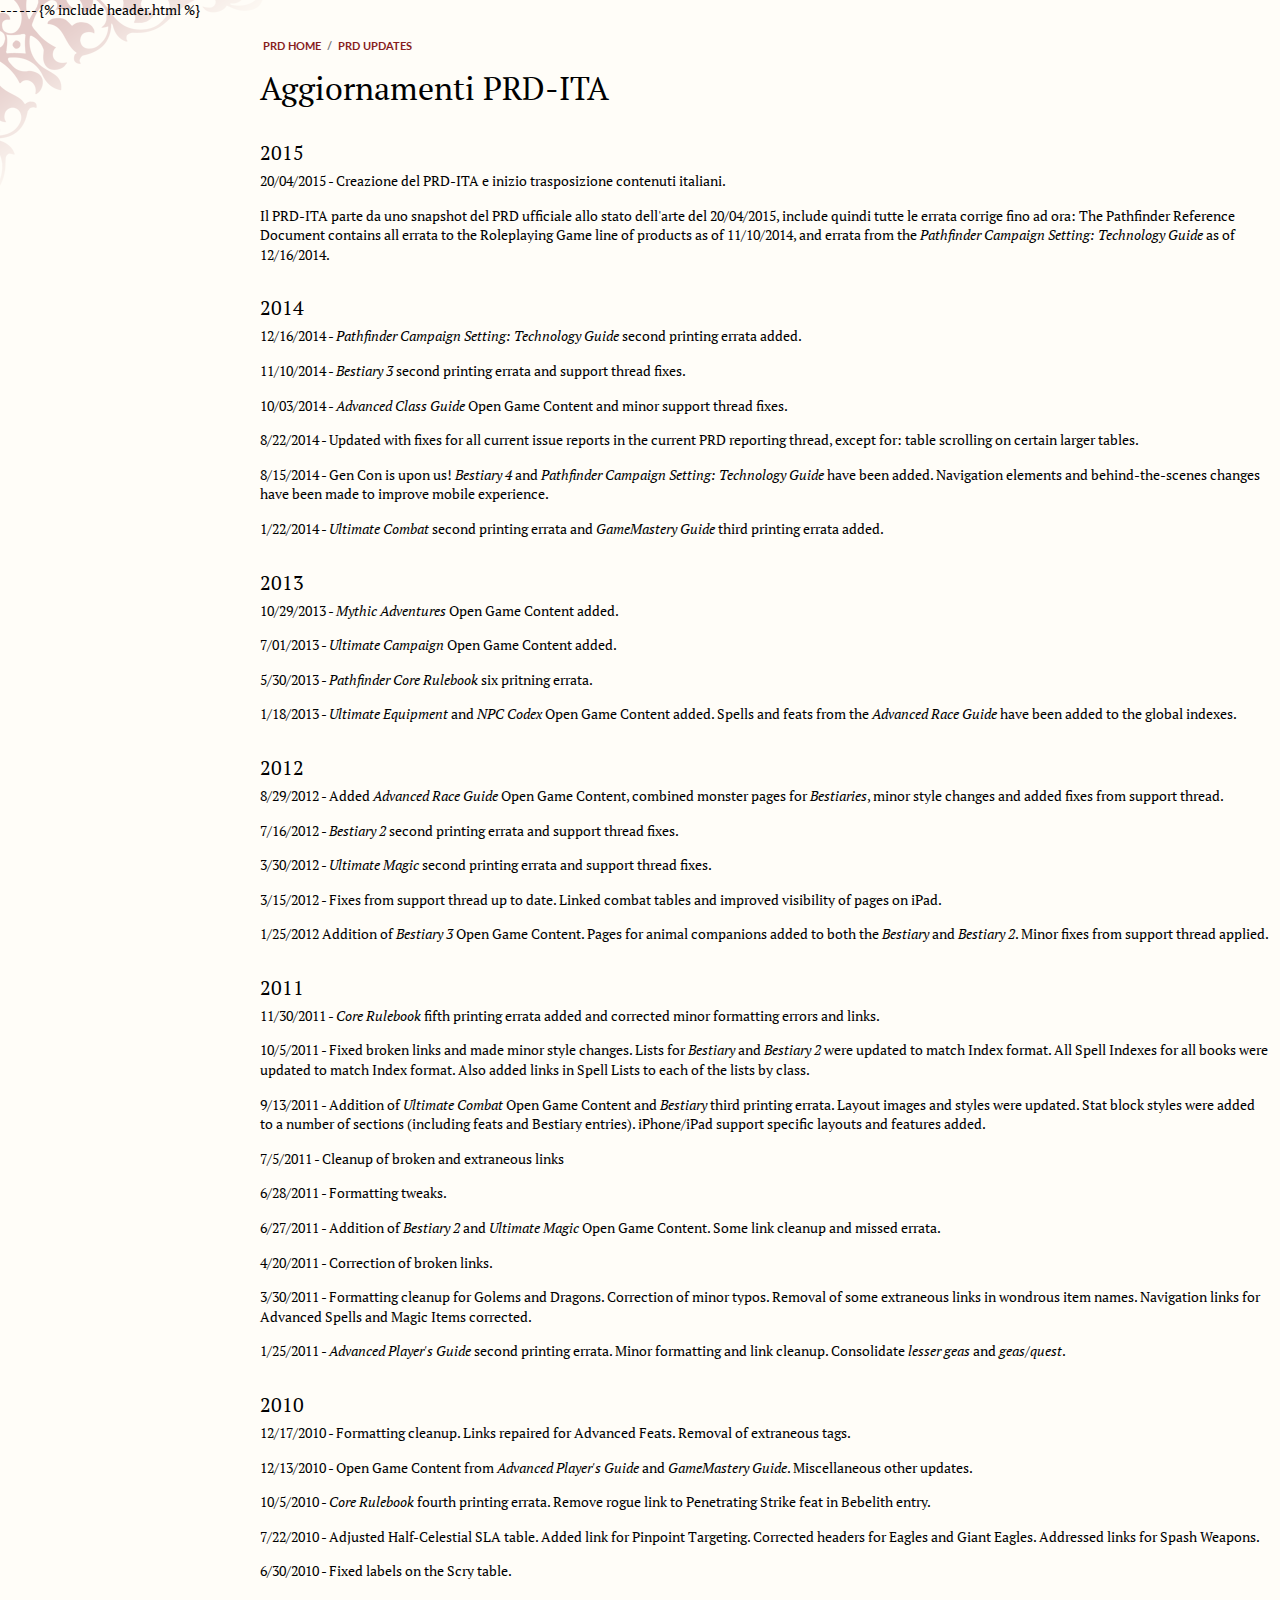
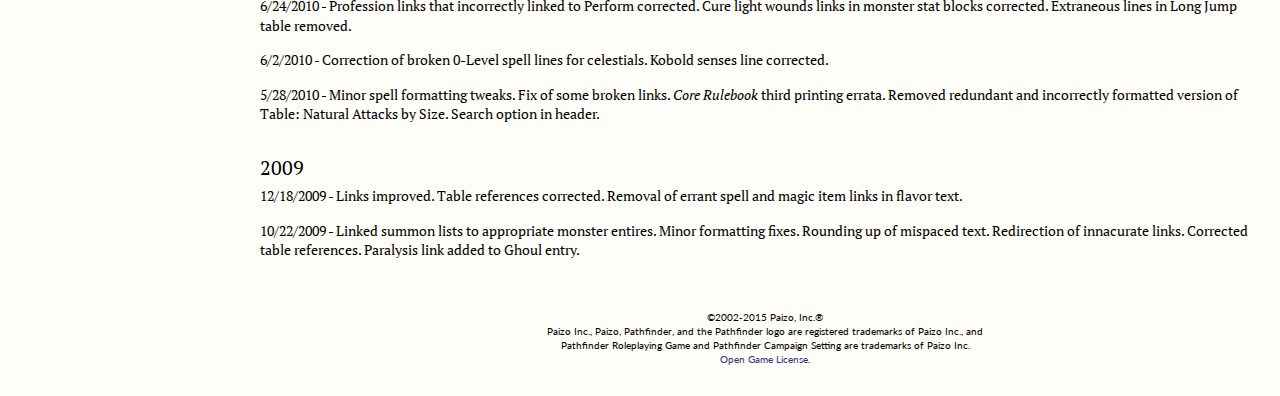
<file: updates.html>
---

---

<!DOCTYPE html>

<html>

<head>
	<meta charset = "utf-8">
	<meta name = "viewport" content = "width=device-width, initial-scale=1.0, user-scalable=0, minimum-scale=1.0, maximum-scale=1.0">
	<title>Aggiornamenti PRD-ITA</title>
	<link rel = "stylesheet" type = "text/css" href = "include/prd-stylesheet.css" />
</head>

<body>

{% include header.html %}


<div class = "body-content">

	<div id = "nav-path"></div>
	
	<div class = "body">

        
<h1 id = "prd-updates">Aggiornamenti PRD-ITA</h1>

<h3>2015</h3>
<p>20/04/2015 - Creazione del PRD-ITA e inizio trasposizione contenuti italiani.</p>

<p>Il PRD-ITA parte da uno snapshot del PRD ufficiale allo stato dell'arte del 20/04/2015, include quindi tutte le errata corrige fino ad ora:
The Pathfinder Reference Document contains all errata to the Roleplaying Game line of products as of 11/10/2014, and errata from the <em>Pathfinder Campaign Setting: Technology Guide</em> as of 12/16/2014.</p>

<h3>2014</h3>
<p>12/16/2014 - <em>Pathfinder Campaign Setting: Technology Guide</em> second printing errata added.</p>
<p>11/10/2014 - <em>Bestiary 3</em> second printing errata and support thread fixes.</p>
<p>10/03/2014 - <em>Advanced Class Guide</em> Open Game Content and minor support thread fixes.</p>
<p>8/22/2014 - Updated with fixes for all current issue reports in the current PRD reporting thread, except for: table scrolling on certain larger tables.</p>
<p>8/15/2014 - Gen Con is upon us! <em>Bestiary 4</em> and <em>Pathfinder Campaign Setting: Technology Guide</em> have been added. Navigation elements and behind-the-scenes changes have been made to improve mobile experience.</p>
<p>1/22/2014 - <em>Ultimate Combat</em> second printing errata and <em>GameMastery Guide</em> third printing errata added.</p>

<h3>2013</h2>
<p>10/29/2013 - <em>Mythic Adventures</em> Open Game Content added.</p>
<p>7/01/2013 - <em>Ultimate Campaign</em> Open Game Content added.</p>
<p>5/30/2013 - <em>Pathfinder Core Rulebook</em> six pritning errata.</p>
<p>1/18/2013 - <em>Ultimate Equipment</em> and <em>NPC Codex</em> Open Game Content added. Spells and feats from the <em>Advanced Race Guide</em> have been added to the global indexes.</p>

<h3>2012</h3>
<p>8/29/2012 - Added <em>Advanced Race Guide</em> Open Game Content, combined monster pages for <em>Bestiaries</em>, minor style changes and added fixes from support thread.</p>
<p>7/16/2012 - <em>Bestiary 2</em> second printing errata and support thread fixes.</p>
<p>3/30/2012 - <em>Ultimate Magic</em> second printing errata and support thread fixes.</p>
<p>3/15/2012 - Fixes from support thread up to date. Linked combat tables and improved visibility of pages on iPad.</p>
<p>1/25/2012 Addition of <em>Bestiary 3</em> Open Game Content. Pages for animal companions added to both the <em>Bestiary</em> and <em>Bestiary 2</em>. Minor fixes from support thread applied.</p>

<h3>2011</h3>
<p>11/30/2011 - <em>Core Rulebook</em> fifth printing errata added and corrected minor formatting errors and links.</p>
<p>10/5/2011 - Fixed broken links and made minor style changes. Lists for <em>Bestiary</em> and <em>Bestiary 2</em> were updated to match Index format. All Spell Indexes for all books were updated to match Index format. Also added links in Spell Lists to each of the lists by class.</p>
<p>9/13/2011 - Addition of <em>Ultimate Combat</em> Open Game Content and <em>Bestiary</em> third printing errata. Layout images and styles were updated. Stat block styles were added to a number of sections (including feats and Bestiary entries). iPhone/iPad support specific layouts and features added.</p>
<p>7/5/2011 - Cleanup of broken and extraneous links</p>
<p>6/28/2011 - Formatting tweaks.</p>
<p>6/27/2011 - Addition of <em>Bestiary 2</em> and <em>Ultimate Magic</em> Open Game Content. Some link cleanup and missed errata.</p>
<p>4/20/2011 - Correction of broken links.</p>
<p>3/30/2011 - Formatting cleanup for Golems and Dragons. Correction of minor typos. Removal of some extraneous links in wondrous item names. Navigation links for Advanced Spells and Magic Items corrected.</p>
<p>1/25/2011 - <em>Advanced Player's Guide</em> second printing errata. Minor formatting and link cleanup. Consolidate <i>lesser geas</i> and <i>geas/quest</i>.</p>

<h3>2010</h3>
<p>12/17/2010 - Formatting cleanup. Links repaired for Advanced Feats. Removal of extraneous tags.</p>
<p>12/13/2010 - Open Game Content from <em>Advanced Player's Guide</em> and <em>GameMastery Guide</em>. Miscellaneous other updates.</p>
<p>10/5/2010 - <em>Core Rulebook</em> fourth printing errata. Remove rogue link to Penetrating Strike feat in Bebelith entry. </p>
<p>7/22/2010 - Adjusted Half-Celestial SLA table. Added link for Pinpoint Targeting. Corrected headers for Eagles and Giant Eagles. Addressed links for Spash Weapons.</p>
<p>6/30/2010 - Fixed labels on the Scry table.</p>
<p>6/24/2010 - Profession links that incorrectly linked to Perform corrected. Cure light wounds links in monster stat blocks corrected. Extraneous lines in Long Jump table removed.</p>
<p>6/2/2010 - Correction of broken 0-Level spell lines for celestials. Kobold senses line corrected.</p>
<p>5/28/2010 - Minor spell formatting tweaks. Fix of some broken links. <em>Core Rulebook</em> third printing errata. Removed redundant and incorrectly formatted version of Table: Natural Attacks by Size. Search option in header.</p>

<h3>2009</h3>
<p>12/18/2009  - Links improved. Table references corrected. Removal of errant spell and magic item links in flavor text.</p>
<p>10/22/2009  - Linked summon lists to appropriate monster entires. Minor formatting fixes. Rounding up of mispaced text. Redirection of innacurate links. Corrected table references. Paralysis link added to Ghoul entry.</p>
        	
	<div class = "footer">
		<p>&copy;2002-2015 Paizo, Inc.&reg;<br />Paizo Inc., Paizo, Pathfinder, and the Pathfinder logo are registered trademarks of Paizo Inc., and<br />Pathfinder Roleplaying Game and Pathfinder Campaign Setting are trademarks of Paizo Inc.<br /><a href="openGameLicense.html">Open Game License</a>.</p>
	</div>
	
	</div>
</div>

<script type = "text/javascript" src = "include/js/jquery-1.10.2.min.js"></script>
<script type = "text/javascript" src = "include/js/jquery.cookie.js"></script>
<script type = "text/javascript" src = "include/js/prd-jquery.js"></script>
<script type = "text/javascript" src = "include/js/prd-scripts.js"></script>
<script type = "text/javascript">var globalTitle="PRD Updates",globalNavPath=[];</script>
<script type = "text/javascript">
$(function () {
	if(!/Android|webOS|iPhone|iPad|iPod|BlackBerry|IEMobile|Opera Mini/i.test(navigator.userAgent) ) {
			highlightNavLocation(globalNavPath);
		}
	});
</script>
</body>

</html>
</file>
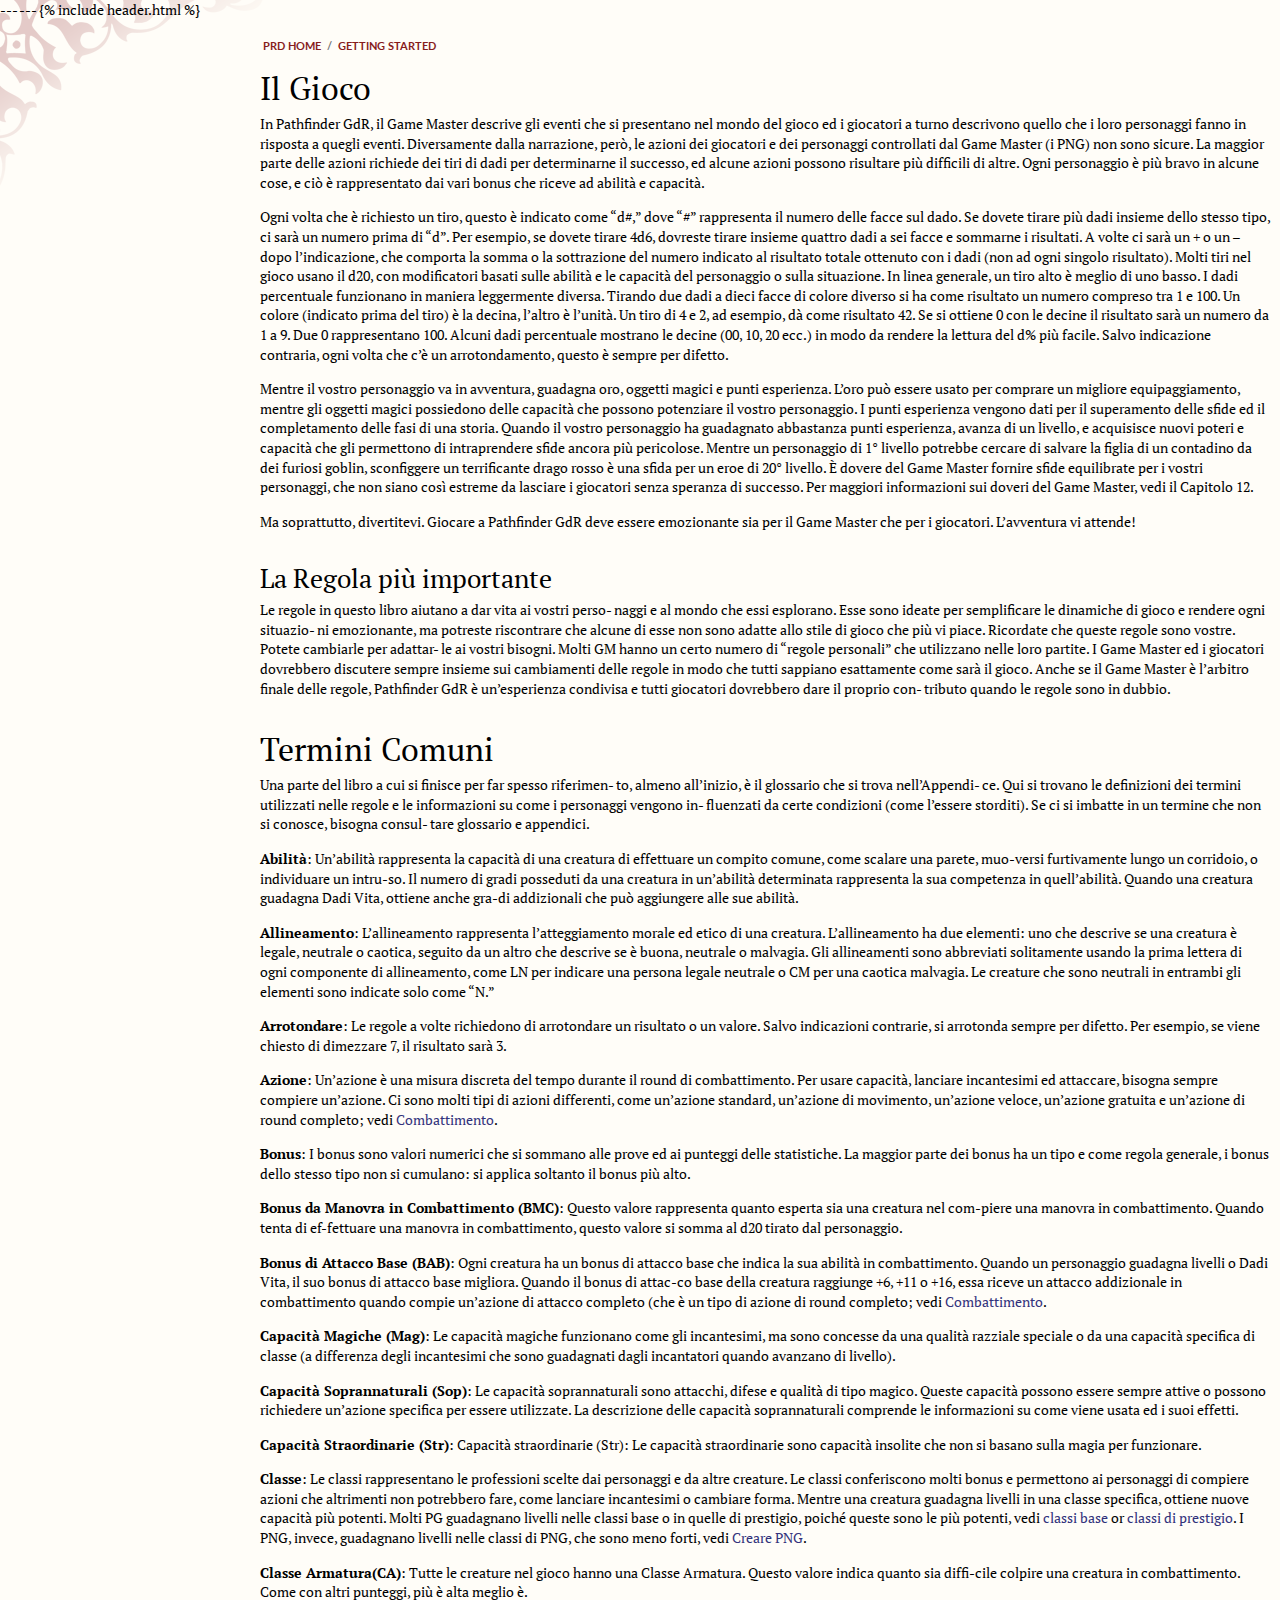
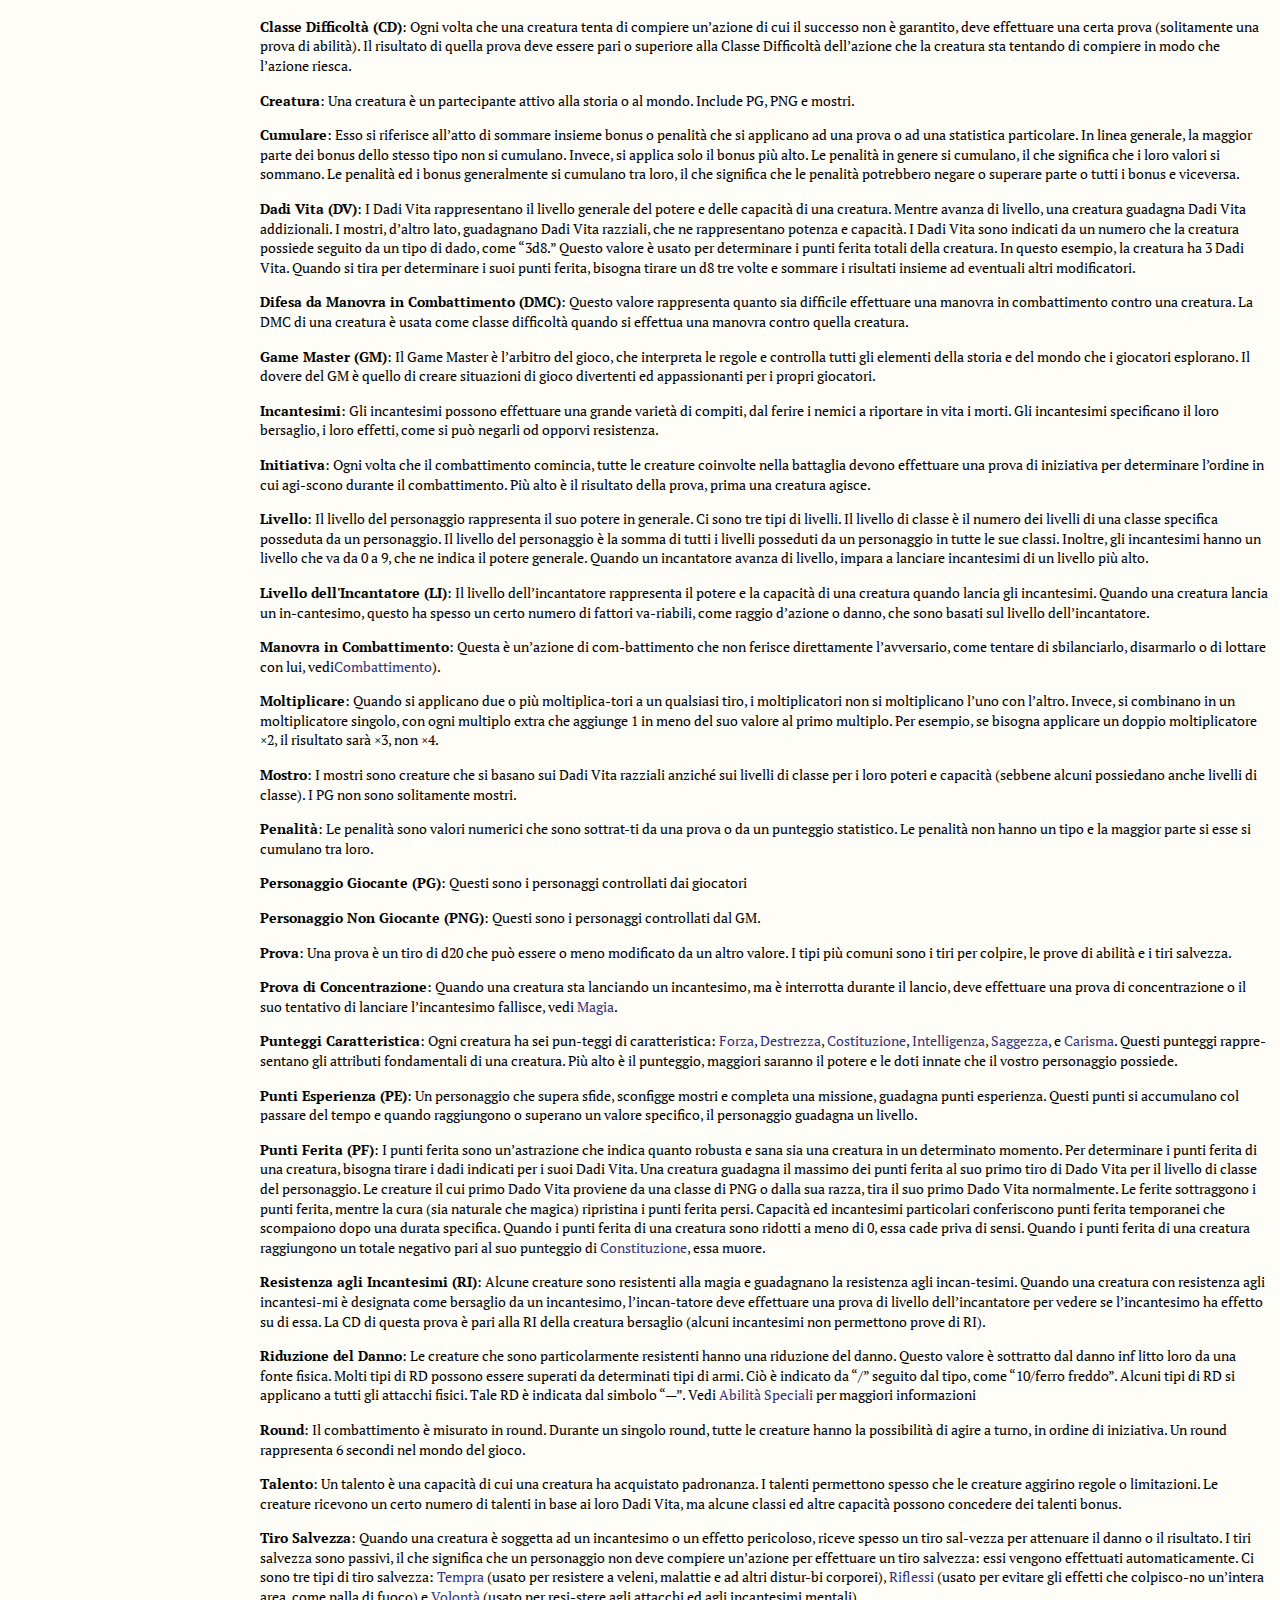
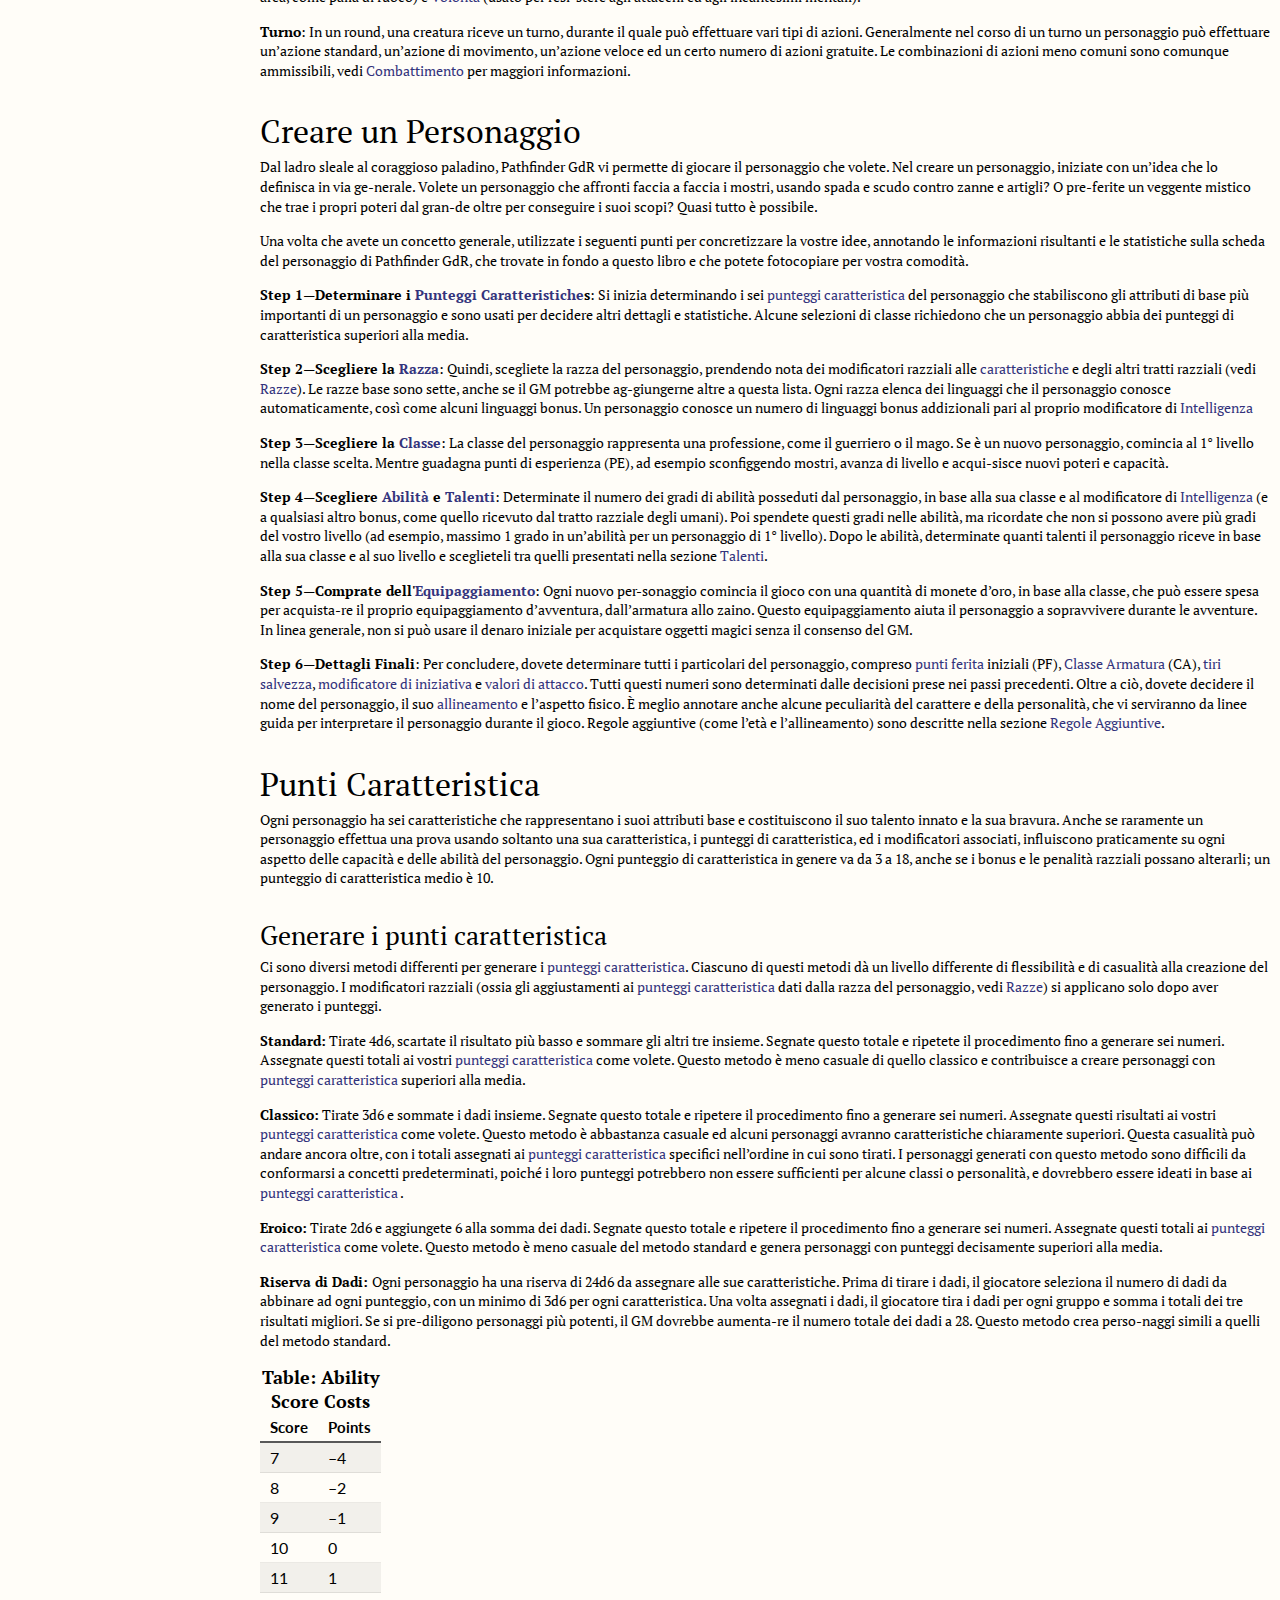
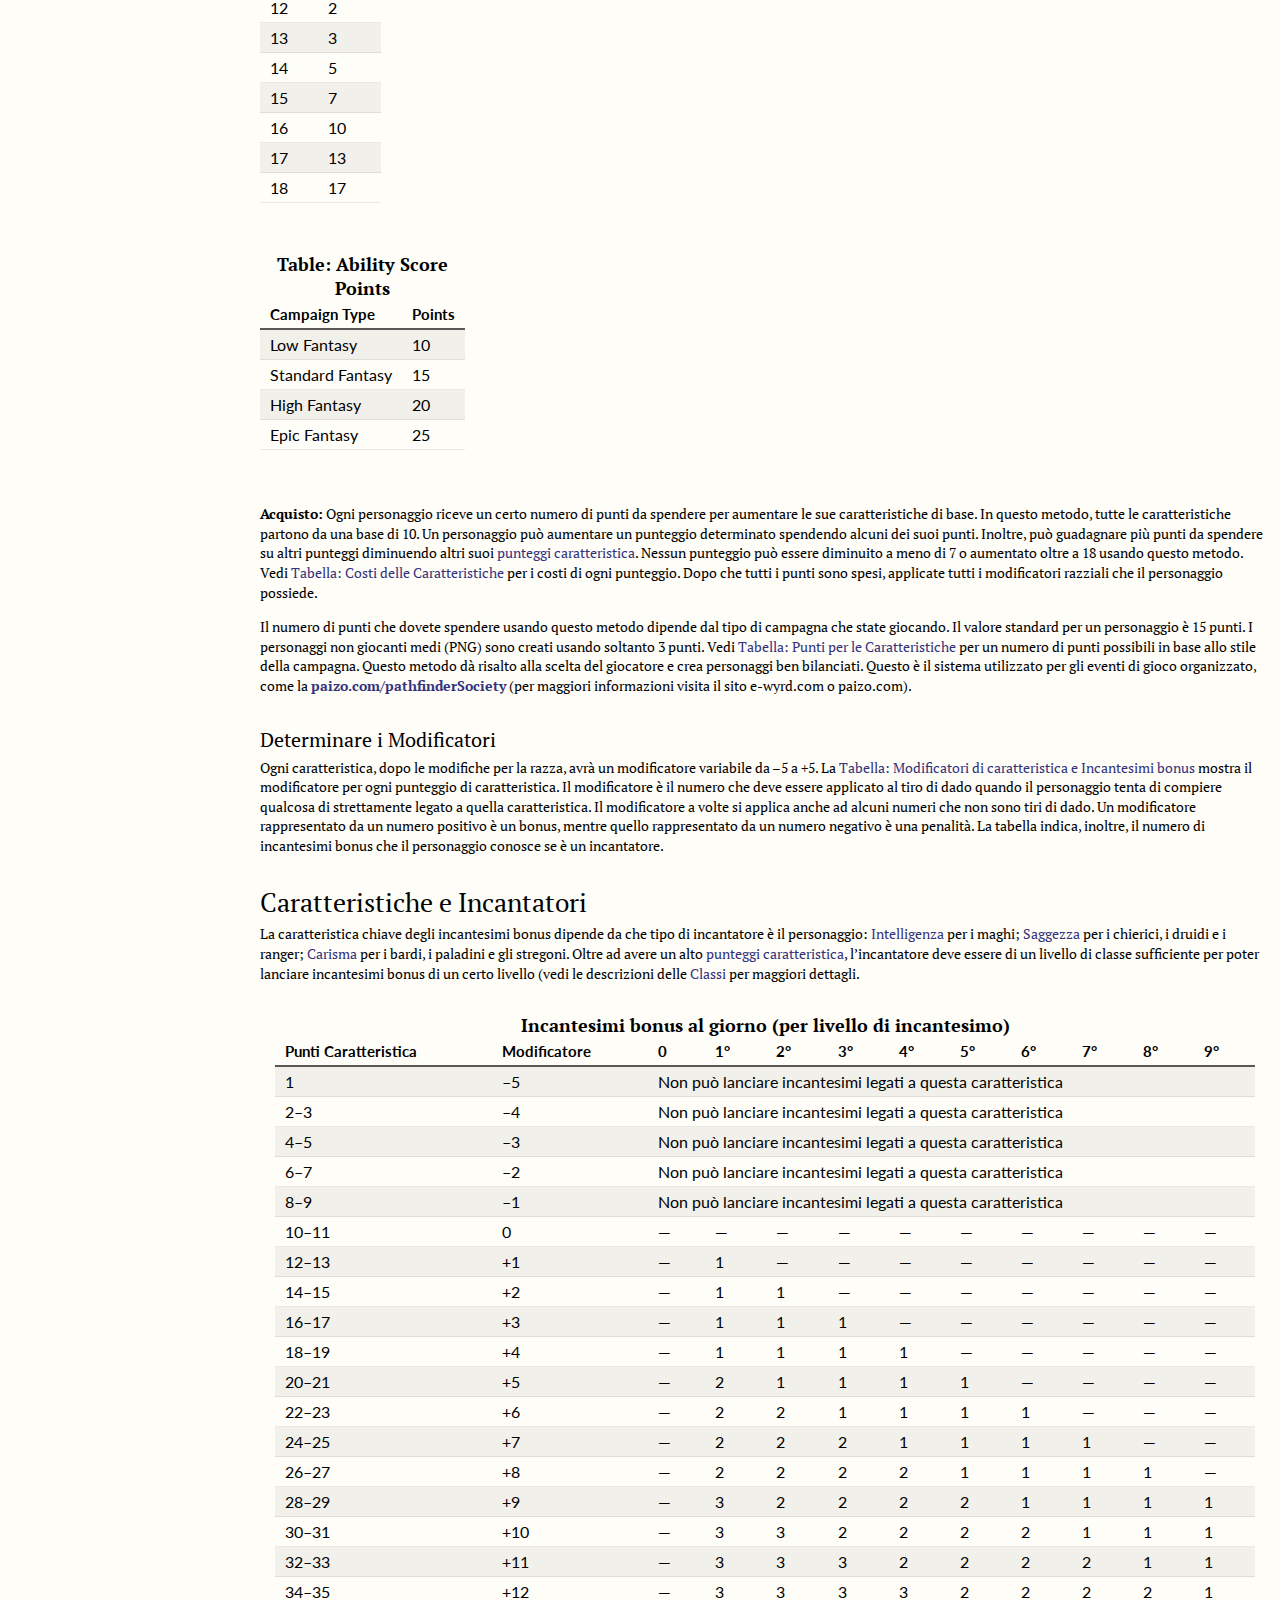
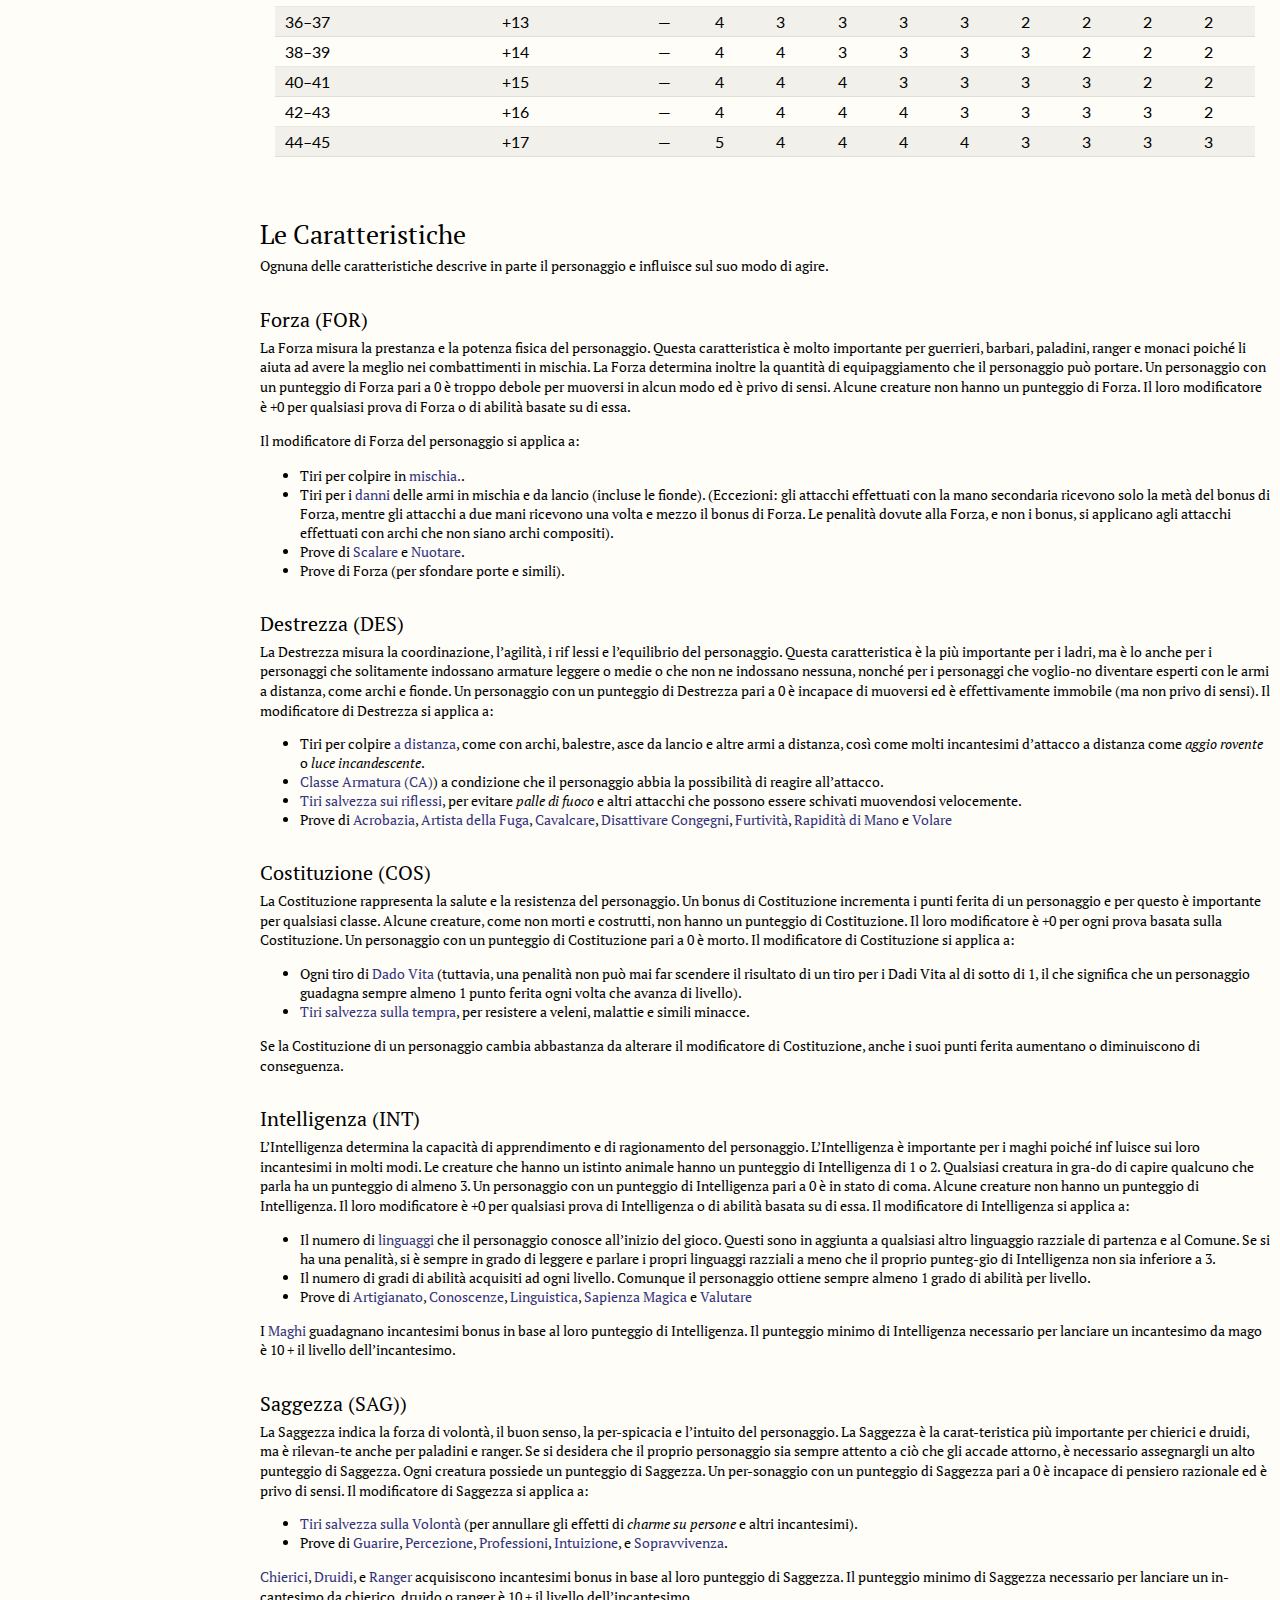
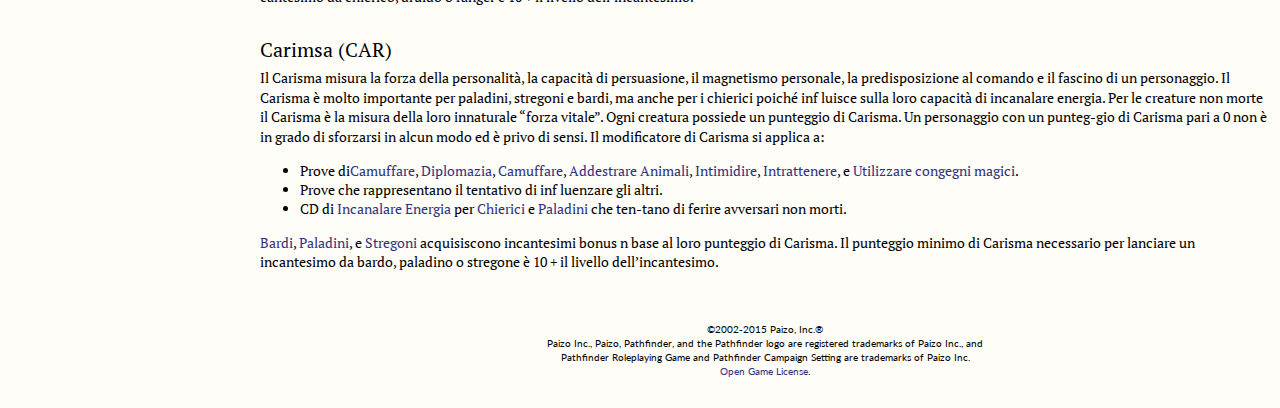
<file: core/gettingStarted.html>
---

---

<!DOCTYPE html>

<html>

<head>
	<meta charset = "utf-8">
	<meta name = "viewport" content = "width=device-width, initial-scale=1.0, user-scalable=0, minimum-scale=1.0, maximum-scale=1.0">
	<title>Per Iniziare</title>
	<link rel = "stylesheet" type = "text/css" href = "../include/prd-stylesheet.css" />
</head>

{% include header.html %}

<body>

<div class = "body-content">

	<div id = "nav-path"></div>
	
	<div class = "body">

        
	<h1>Il Gioco</h1>
		<p>In Pathfinder GdR, il Game Master descrive gli eventi che
		si presentano nel mondo del gioco ed i giocatori a turno
		descrivono quello che i loro personaggi fanno in risposta a
		quegli eventi. Diversamente dalla narrazione, però, le azioni
		dei giocatori e dei personaggi controllati dal Game Master
		(i PNG) non sono sicure. La maggior parte delle azioni
		richiede dei tiri di dadi per determinarne il successo, ed
		alcune azioni possono risultare più difficili di altre. Ogni
		personaggio è più bravo in alcune cose, e ciò è rappresentato
		dai vari bonus che riceve ad abilità e capacità.</p>

		<p>Ogni volta che è richiesto un tiro, questo è indicato come
		“d#,” dove “#” rappresenta il numero delle facce sul dado.
		Se dovete tirare più dadi insieme dello stesso tipo, ci sarà
		un numero prima di “d”. Per esempio, se dovete tirare 4d6,
		dovreste tirare insieme quattro dadi a sei facce e sommarne
		i risultati. A volte ci sarà un + o un – dopo l’indicazione, che
		comporta la somma o la sottrazione del numero indicato
		al risultato totale ottenuto con i dadi (non ad ogni singolo
		risultato). Molti tiri nel gioco usano il d20, con modificatori
		basati sulle abilità e le capacità del personaggio o sulla
		situazione. In linea generale, un tiro alto è meglio di
		uno basso. I dadi percentuale funzionano in maniera
		leggermente diversa. Tirando due dadi a dieci facce di colore
		diverso si ha come risultato un numero compreso tra 1 e
		100. Un colore (indicato prima del tiro) è la decina, l’altro è
		l’unità. Un tiro di 4 e 2, ad esempio, dà come risultato 42. Se
		si ottiene 0 con le decine il risultato sarà un numero da 1 a 9.
		Due 0 rappresentano 100. Alcuni dadi percentuale mostrano
		le decine (00, 10, 20 ecc.) in modo da rendere la lettura del d% più facile. Salvo indicazione contraria, ogni volta che c’è
		un arrotondamento, questo è sempre per difetto.</p>
		
		<p>Mentre il vostro personaggio va in avventura, guadagna oro,
		oggetti magici e punti esperienza. L’oro può essere usato per
		comprare un migliore equipaggiamento, mentre gli oggetti
		magici possiedono delle capacità che possono potenziare il
		vostro personaggio. I punti esperienza vengono dati per il
		superamento delle sfide ed il completamento delle fasi di
		una storia. Quando il vostro personaggio ha guadagnato
		abbastanza punti esperienza, avanza di un livello, e acquisisce
		nuovi poteri e capacità che gli permettono di intraprendere
		sfide ancora più pericolose. Mentre un personaggio di 1°
		livello potrebbe cercare di salvare la figlia di un contadino
		da dei furiosi goblin, sconfiggere un terrificante drago rosso
		è una sfida per un eroe di 20° livello. È dovere del Game
		Master fornire sfide equilibrate per i vostri personaggi, che
		non siano così estreme da lasciare i giocatori senza speranza
		di successo. Per maggiori informazioni sui doveri del Game
		Master, vedi il Capitolo 12.</p>
		
		<p>Ma soprattutto, divertitevi. Giocare a Pathfinder GdR
		deve essere emozionante sia per il Game Master che per i
		giocatori. L’avventura vi attende!</p>

				
	<h2 id="the-most-important-rule">La Regola più importante</h2>
		<p>Le regole in questo libro aiutano a dar vita ai vostri perso-
		naggi e al mondo che essi esplorano. Esse sono ideate per
		semplificare le dinamiche di gioco e rendere ogni situazio-
		ni emozionante, ma potreste riscontrare che alcune di esse
		non sono adatte allo stile di gioco che più vi piace. Ricordate
		che queste regole sono vostre. Potete cambiarle per adattar-
		le ai vostri bisogni. Molti GM hanno un certo numero di
		“regole personali” che utilizzano nelle loro partite. I Game
		Master ed i giocatori dovrebbero discutere sempre insieme
		sui cambiamenti delle regole in modo che tutti sappiano
		esattamente come sarà il gioco. Anche se il Game Master è
		l’arbitro finale delle regole, Pathfinder GdR è un’esperienza
		condivisa e tutti giocatori dovrebbero dare il proprio con-
		tributo quando le regole sono in dubbio.</p>
		
		
		<h1 id="common-terms">Termini Comuni</h1>
		<p>Una parte del libro a cui si finisce per far spesso riferimen-
			to, almeno all’inizio, è il glossario che si trova nell’Appendi-
			ce. Qui si trovano le definizioni dei termini utilizzati nelle
			regole e le informazioni su come i personaggi vengono in-
			fluenzati da certe condizioni (come l’essere storditi). Se ci si
			imbatte in un termine che non si conosce, bisogna consul-
			tare glossario e appendici.</p>
			
				<p id="skill"><b>Abilità</b>: Un’abilità rappresenta la capacità di una creatura di effettuare un compito comune, come scalare una parete, muo-versi furtivamente lungo un corridoio, o individuare un intru-so. Il numero di gradi posseduti da una creatura in un’abilità determinata rappresenta la sua competenza in quell’abilità. Quando una creatura guadagna Dadi Vita, ottiene anche gra-di addizionali che può aggiungere alle sue abilità. </p>
				<p id="alignment"><b>Allineamento</b>: L’allineamento rappresenta l’atteggiamento morale ed etico di una creatura. L’allineamento ha due elementi: uno che descrive se una creatura è legale, neutrale o caotica, seguito da un altro che descrive se è buona, neutrale o malvagia. Gli allineamenti sono abbreviati solitamente usando la prima lettera di ogni componente di allineamento, come LN per indicare una persona legale neutrale o CM per una caotica malvagia. Le creature che sono neutrali in entrambi gli elementi sono indicate solo come “N.”</p>
				<p id="rounding"><b>Arrotondare</b>: Le regole a volte richiedono di arrotondare un risultato o un valore. Salvo indicazioni contrarie, si arrotonda sempre per difetto. Per esempio, se viene chiesto di dimezzare 7, il risultato sarà 3.</p>
				<p id="action"><b>Azione</b>: Un’azione è una misura discreta del tempo durante il round di combattimento. Per usare capacità, lanciare incantesimi ed attaccare, bisogna sempre compiere un’azione. Ci sono molti tipi di azioni differenti, come un’azione standard, un’azione di movimento, un’azione veloce, un’azione gratuita e un’azione di round completo; vedi <a href="combat.html">Combattimento</a>. </p>
				<p id="bonus"><b>Bonus</b>: I bonus sono valori numerici che si sommano alle prove ed ai punteggi delle statistiche. La maggior parte dei bonus ha un tipo e come regola generale, i bonus dello stesso tipo non si cumulano: si applica soltanto il bonus più alto. </p>
				<p id="combat-maneuver-bonus" id="cmb"><b>Bonus da Manovra in Combattimento (BMC)</b>: Questo valore rappresenta quanto esperta sia una creatura nel com-piere una manovra in combattimento. Quando tenta di ef-fettuare una manovra in combattimento, questo valore si somma al d20 tirato dal personaggio.</p>
				<p id="base-attack-bonus"><b>Bonus di Attacco Base (BAB)</b>: Ogni creatura ha un bonus di attacco base che indica la sua abilità in combattimento. Quando un personaggio guadagna livelli o Dadi Vita, il suo bonus di attacco base migliora. Quando il bonus di attac-co base della creatura raggiunge +6, +11 o +16, essa riceve un attacco addizionale in combattimento quando compie un’azione di attacco completo (che è un tipo di azione di round completo; vedi <a href="combat.html">Combattimento</a>.</p>
				<p id="spell-like-abilities" id="sp"><b>Capacità Magiche (Mag)</b>: Le capacità magiche funzionano come gli incantesimi, ma sono concesse da una qualità razziale speciale o da una capacità specifica di classe (a differenza degli incantesimi che sono guadagnati dagli incantatori quando avanzano di livello).</p>
				<p id="supernatural-abilities"><b>Capacità Soprannaturali (Sop)</b>: Le capacità soprannaturali sono attacchi, difese e qualità di tipo magico. Queste capacità possono essere sempre attive o possono richiedere un’azione specifica per essere utilizzate. La descrizione delle capacità soprannaturali comprende le informazioni su come viene usata ed i suoi effetti.</p>
				<p id="extraordinary-abilities" id="ex"><b>Capacità Straordinarie (Str)</b>: Capacità straordinarie (Str): Le capacità straordinarie sono capacità insolite che non si basano sulla magia per funzionare.</p>
				<p id="class"><b>Classe</b>: Le classi rappresentano le professioni scelte dai personaggi e da altre creature. Le classi conferiscono molti bonus e permettono ai personaggi di compiere azioni che altrimenti non potrebbero fare, come lanciare incantesimi o cambiare forma. Mentre una creatura guadagna livelli in una classe specifica, ottiene nuove capacità più potenti. Molti PG guadagnano livelli nelle classi base o in quelle di prestigio, poiché queste sono le più potenti, vedi <a href="classes.html">classi base</a> or <a href="prestigeClasses.html">classi di prestigio</a>. I PNG, invece, guadagnano livelli nelle classi di PNG, che sono meno forti, vedi <a href="creatingNPCs.html">Creare PNG</a>.</p>
				<p id="armor-class"><b>Classe Armatura(CA)</b>: Tutte le creature nel gioco hanno una Classe Armatura. Questo valore indica quanto sia diffi-cile colpire una creatura in combattimento. Come con altri punteggi, più è alta meglio è.</p>
				<p id="difficulty-class" id="dc"><b>Classe Difficoltà (CD)</b>: Ogni volta che una creatura tenta di compiere un’azione di cui il successo non è garantito, deve effettuare una certa prova (solitamente una prova di abilità). Il risultato di quella prova deve essere pari o superiore alla Classe Difficoltà dell’azione che la creatura sta tentando di compiere in modo che l’azione riesca. </p>
				<p id="creature"><b>Creatura</b>: Una creatura è un partecipante attivo alla storia o al mondo. Include PG, PNG e mostri. </p>
				<p id="stacking"><b>Cumulare</b>: Esso si riferisce all’atto di sommare insieme bonus o penalità che si applicano ad una prova o ad una statistica particolare. In linea generale, la maggior parte dei bonus dello stesso tipo non si cumulano. Invece, si applica solo il bonus più alto. Le penalità in genere si cumulano, il che significa che i loro valori si sommano. Le penalità ed i bonus generalmente si cumulano tra loro, il che significa che le penalità potrebbero negare o superare parte o tutti i bonus e viceversa. </p>
				<p id="hit-dice" id="hd" ><b>Dadi Vita (DV)</b>: I Dadi Vita rappresentano il livello generale del potere e delle capacità di una creatura. Mentre avanza di livello, una creatura guadagna Dadi Vita addizionali. I mostri, d’altro lato, guadagnano Dadi Vita razziali, che ne rappresentano potenza e capacità. I Dadi Vita sono indicati da un numero che la creatura possiede seguito da un tipo di dado, come “3d8.” Questo valore è usato per determinare i punti ferita totali della creatura. In questo esempio, la creatura ha 3 Dadi Vita. Quando si tira per determinare i suoi punti ferita, bisogna tirare un d8 tre volte e sommare i risultati insieme ad eventuali altri modificatori.</p>
				<p id="combat-maneuver-defense" id="cmd"><b>Difesa da Manovra in Combattimento (DMC)</b>: Questo valore rappresenta quanto sia difficile effettuare una manovra in combattimento contro una creatura. La DMC di una creatura è usata come classe difficoltà quando si effettua una manovra contro quella creatura.</p>
				<p id="game-master" id="gm"><b>Game Master (GM)</b>: Il Game Master è l’arbitro del gioco, che interpreta le regole e controlla tutti gli elementi della storia e del mondo che i giocatori esplorano. Il dovere del GM è quello di creare situazioni di gioco divertenti ed appassionanti per i propri giocatori.</p>
				<p id="spell"><b>Incantesimi</b>: Gli incantesimi possono effettuare una grande varietà di compiti, dal ferire i nemici a riportare in vita i morti. Gli incantesimi specificano il loro bersaglio, i loro effetti, come si può negarli od opporvi resistenza.</p>
				<p id="initiative"><b>Initiativa</b>: Ogni volta che il combattimento comincia, tutte le creature coinvolte nella battaglia devono effettuare una prova di iniziativa per determinare l’ordine in cui agi-scono durante il combattimento. Più alto è il risultato della prova, prima una creatura agisce.</p>
				<p id="level"><b>Livello</b>: Il livello del personaggio rappresenta il suo potere in generale. Ci sono tre tipi di livelli. Il livello di classe è il numero dei livelli di una classe specifica posseduta da un personaggio. Il livello del personaggio è la somma di tutti i livelli posseduti da un personaggio in tutte le sue classi. Inoltre, gli incantesimi hanno un livello che va da 0 a 9, che ne indica il potere generale. Quando un incantatore avanza di livello, impara a lanciare incantesimi di un livello più alto.</p>
				<p id="caster-level"><b>Livello dell'Incantatore (LI)</b>: Il livello dell’incantatore rappresenta il potere e la capacità di una creatura quando lancia gli incantesimi. Quando una creatura lancia un in-cantesimo, questo ha spesso un certo numero di fattori va-riabili, come raggio d’azione o danno, che sono basati sul livello dell’incantatore.</p>
				<p id="combat-maneuver"><b>Manovra in Combattimento</b>: Questa è un’azione di com-battimento che non ferisce direttamente l’avversario, come tentare di sbilanciarlo, disarmarlo o di lottare con lui, vedi<a href="combat.html">Combattimento</a>).</p>
				<p id="multiplying"><b>Moltiplicare</b>: Quando si applicano due o più moltiplica-tori a un qualsiasi tiro, i moltiplicatori non si moltiplicano l’uno con l’altro. Invece, si combinano in un moltiplicatore singolo, con ogni multiplo extra che aggiunge 1 in meno del suo valore al primo multiplo. Per esempio, se bisogna applicare un doppio moltiplicatore ×2, il risultato sarà ×3, non ×4.</p>
				<p id="monster"><b>Mostro</b>: I mostri sono creature che si basano sui Dadi Vita razziali anziché sui livelli di classe per i loro poteri e capacità (sebbene alcuni possiedano anche livelli di classe). I PG non sono solitamente mostri.</p>
				<p id="penalty"><b>Penalità</b>: Le penalità sono valori numerici che sono sottrat-ti da una prova o da un punteggio statistico. Le penalità non hanno un tipo e la maggior parte si esse si cumulano tra loro.</p>
				<p id="player-character" id="pc"><b>Personaggio Giocante (PG)</b>: Questi sono i personaggi controllati dai giocatori</p>
				<p id="nonplayer-character" id="npc" ><b>Personaggio Non Giocante (PNG)</b>: Questi sono i personaggi controllati dal GM.</p>
				<p id="check"><b>Prova</b>: Una prova è un tiro di d20 che può essere o meno modificato da un altro valore. I tipi più comuni sono i tiri per colpire, le prove di abilità e i tiri salvezza.</p>
				<p id="concentration-check"><b>Prova di Concentrazione</b>: Quando una creatura sta lanciando un incantesimo, ma è interrotta durante il lancio, deve effettuare una prova di concentrazione o il suo tentativo di lanciare l’incantesimo fallisce, vedi <a href="magic.html">Magia</a>.</p>
				<p id="ability-score"><b>Punteggi Caratteristica</b>: Ogni creatura ha sei pun-teggi di caratteristica: <a href="#strength" >Forza</a>, <a href="#dexterity" >Destrezza</a>, <a href="#constitution" >Costituzione</a>, <a href="#intelligence" >Intelligenza</a>, <a href="#wisdom" >Saggezza</a>, e <a href="#charisma-new" >Carisma</a>. Questi punteggi rappre-sentano gli attributi fondamentali di una creatura. Più alto è il punteggio, maggiori saranno il potere e le doti innate che il vostro personaggio possiede.  </p>
				<p id="experience-points" id="xp"><b>Punti Esperienza (PE)</b>: Un personaggio che supera sfide, sconfigge mostri e completa una missione, guadagna punti esperienza. Questi punti si accumulano col passare del tempo e quando raggiungono o superano un valore specifico, il personaggio guadagna un livello.</p>
				<p id="hit-points" id="hp" ><b>Punti Ferita (PF)</b>: I punti ferita sono un’astrazione che indica quanto robusta e sana sia una creatura in un determinato momento. Per determinare i punti ferita di una creatura, bisogna tirare i dadi indicati per i suoi Dadi Vita. Una creatura guadagna il massimo dei punti ferita al suo primo tiro di Dado Vita per il livello di classe del personaggio. Le creature il cui primo Dado Vita proviene da una classe di PNG o dalla sua razza, tira il suo primo Dado Vita normalmente. Le ferite sottraggono i punti ferita, mentre la cura (sia naturale che magica) ripristina i punti ferita persi. Capacità ed incantesimi particolari conferiscono punti ferita temporanei che scompaiono dopo una durata specifica. Quando i punti ferita di una creatura sono ridotti a meno di 0, essa cade priva di sensi. Quando i punti ferita di una creatura raggiungono un totale negativo pari al suo punteggio di <a href="#constitution" >Constituzione</a>, essa muore.</p>
				<p id="spell-resistance"><b>Resistenza agli Incantesimi (RI)</b>: Alcune creature sono resistenti alla magia e guadagnano la resistenza agli incan-tesimi. Quando una creatura con resistenza agli incantesi-mi è designata come bersaglio da un incantesimo, l’incan-tatore deve effettuare una prova di livello dell’incantatore per vedere se l’incantesimo ha effetto su di essa. La CD di questa prova è pari alla RI della creatura bersaglio (alcuni incantesimi non permettono prove di RI).</p>			
				<p id="damage-reduction" id="dr"><b>Riduzione del Danno</b>: Le creature che sono particolarmente resistenti hanno una riduzione del danno. Questo valore è sottratto dal danno inf litto loro da una fonte fisica. Molti tipi di RD possono essere superati da determinati tipi di armi. Ciò è indicato da “/” seguito dal tipo, come “10/ferro freddo”. Alcuni tipi di RD si applicano a tutti gli attacchi fisici. Tale RD è indicata dal simbolo “—”. Vedi <a href="glossary.html#appendix-1-special-abilities">Abilità Speciali</a> per maggiori informazioni</p>
				<p id="round"><b>Round</b>: Il combattimento è misurato in round. Durante un singolo round, tutte le creature hanno la possibilità di agire a turno, in ordine di iniziativa. Un round rappresenta 6 secondi nel mondo del gioco.</p>
				<p id="feat"><b>Talento</b>: Un talento è una capacità di cui una creatura ha acquistato padronanza. I talenti permettono spesso che le creature aggirino regole o limitazioni. Le creature ricevono un certo numero di talenti in base ai loro Dadi Vita, ma alcune classi ed altre capacità possono concedere dei talenti bonus.</p>
				<p id="saving-throw"><b>Tiro Salvezza</b>: Quando una creatura è soggetta ad un incantesimo o un effetto pericoloso, riceve spesso un tiro sal-vezza per attenuare il danno o il risultato. I tiri salvezza sono passivi, il che significa che un personaggio non deve compiere un’azione per effettuare un tiro salvezza: essi vengono effettuati automaticamente. Ci sono tre tipi di tiro salvezza: <a href="combat.html#fortitude" >Tempra</a>  (usato per resistere a veleni, malattie e ad altri distur-bi corporei), <a href="combat.html#reflex" >Riflessi</a> (usato per evitare gli effetti che colpisco-no un’intera area, come palla di fuoco) e <a href="combat.html#will" >Volontà</a> (usato per resi-stere agli attacchi ed agli incantesimi mentali).</p>
				<p id="turn"><b>Turno</b>: In un round, una creatura riceve un turno, durante il quale può effettuare vari tipi di azioni. Generalmente nel corso di un turno un personaggio può effettuare un’azione standard, un’azione di movimento, un’azione veloce ed un certo numero di azioni gratuite. Le combinazioni di azioni meno comuni sono comunque ammissibili, vedi <a href="combat.html">Combattimento</a> per maggiori informazioni. </p>

				
				
				
				
	<h1 id="generating-a-character">Creare un Personaggio</h1>
		<p>Dal ladro sleale al coraggioso paladino, Pathfinder GdR vi permette di giocare il personaggio che volete. Nel creare un personaggio, iniziate con un’idea che lo definisca in via ge-nerale. Volete un personaggio che affronti faccia a faccia i mostri, usando spada e scudo contro zanne e artigli? O pre-ferite un veggente mistico che trae i propri poteri dal gran-de oltre per conseguire i suoi scopi? Quasi tutto è possibile.</p>
		<p>Una volta che avete un concetto generale, utilizzate i seguenti punti per concretizzare la vostre idee, annotando le informazioni risultanti e le statistiche sulla scheda del personaggio di Pathfinder GdR, che trovate in fondo a questo libro e che potete fotocopiare per vostra comodità. </p>
		
		<p><b>Step 1&mdash;Determinare i <a href="#ability-scores" >Punteggi Caratteristiche</a>s</b>: Si inizia determinando i sei <a href="#ability-scores" >punteggi caratteristica</a> del personaggio che stabiliscono gli attributi di base più importanti di un personaggio e sono usati per decidere altri dettagli e statistiche. Alcune selezioni di classe richiedono che un personaggio abbia dei punteggi di caratteristica superiori alla media.</p>
		<p><b>Step 2&mdash;Scegliere la <a href="races.html#chapter-2" >Razza</a></b>: Quindi, scegliete la razza del personaggio, prendendo nota dei modificatori razziali alle <a href="#ability-scores" >caratteristiche</a> e degli altri tratti razziali (vedi <a href="races.html">Razze</a>). Le razze base sono sette, anche se il GM potrebbe ag-giungerne altre a questa lista. Ogni razza elenca dei linguaggi che il personaggio conosce automaticamente, così come alcuni linguaggi bonus. Un personaggio conosce un numero di linguaggi bonus addizionali pari al proprio modificatore di <a href="#intelligence" >Intelligenza</a></p>
		<p><b>Step 3&mdash;Scegliere la <a href="classes.html#chapter-3" >Classe</a></b>: La classe del personaggio rappresenta una professione, come il guerriero o il mago. Se è un nuovo personaggio, comincia al 1° livello nella classe scelta. Mentre guadagna punti di esperienza (PE), ad esempio sconfiggendo mostri, avanza di livello e acqui-sisce nuovi poteri e capacità.</p>
		<p><b>Step 4&mdash;Scegliere <a href="usingSkills.html#chapter-4" >Abilità</a> e <a href="feats.html#chapter-5" >Talenti</a></b>: Determinate il numero dei gradi di abilità posseduti dal personaggio, in base alla sua classe e al modificatore di <a href="#intelligence" >Intelligenza</a> (e a qualsiasi altro bonus, come quello ricevuto dal tratto razziale degli umani). Poi spendete questi gradi nelle abilità, ma ricordate che non si possono avere più gradi del vostro livello (ad esempio, massimo 1 grado in un’abilità per un personaggio di 1° livello). Dopo le abilità, determinate quanti talenti il personaggio riceve in base alla sua classe e al suo livello e sceglieteli tra quelli presentati nella sezione <a href="feats.html">Talenti</a>.</p>
		<p><b>Step 5&mdash;Comprate dell'<a href="equipment.html#chapter-6" >Equipaggiamento</a></b>: Ogni nuovo per-sonaggio comincia il gioco con una quantità di monete d’oro, in base alla classe, che può essere spesa per acquista-re il proprio equipaggiamento d’avventura, dall’armatura allo zaino. Questo equipaggiamento aiuta il personaggio a sopravvivere durante le avventure. In linea generale, non si può usare il denaro iniziale per acquistare oggetti magici senza il consenso del GM. </p>
		<p><b>Step 6&mdash;Dettagli Finali</b>: Per concludere, dovete determinare tutti i particolari del personaggio, compreso <a href="combat.html#hit-points" >punti ferita</a> iniziali (PF), <a href="combat.html#armor-class" >Classe Armatura</a> (CA), <a href="combat.html#saving-throws" >tiri salvezza</a>, <a href="combat.html#initiative" > modificatore di iniziativa</a> e <a href="combat.html#attack-bonus" >valori di attacco</a>. Tutti questi numeri sono determinati dalle decisioni prese nei passi precedenti. Oltre a ciò, dovete decidere il nome del personaggio, il suo <a href="additionalRules.html#alignment" >allineamento</a> e l’aspetto fisico. È meglio annotare anche alcune peculiarità del carattere e della personalità, che vi serviranno da linee guida per interpretare il personaggio durante il gioco. Regole aggiuntive (come l’età e l’allineamento) sono descritte nella sezione <a href="additionalRules.html">Regole Aggiuntive</a>.</p>
		
	<h1 id="ability-scores">Punti Caratteristica</h1>
		<p>Ogni personaggio ha sei caratteristiche che rappresentano i suoi attributi base e costituiscono il suo talento innato e la sua bravura. Anche se raramente un personaggio effettua una prova usando soltanto una sua caratteristica, i punteggi di caratteristica, ed i modificatori associati, influiscono praticamente su ogni aspetto delle capacità e delle abilità del personaggio. Ogni punteggio di caratteristica in genere va da 3 a 18, anche se i bonus e le penalità razziali possano alterarli; un punteggio di caratteristica medio è 10.</p>
		
		<h2 id="generating-ability-scores">Generare i punti caratteristica</h2>
		<p>Ci sono diversi metodi differenti per generare i <a href="#ability-scores" >punteggi caratteristica</a>. Ciascuno di questi metodi dà un livello differente di flessibilità e di casualità alla creazione del personaggio. I modificatori razziali (ossia gli aggiustamenti ai <a href="#ability-scores" >punteggi caratteristica</a> dati dalla razza del personaggio, vedi <a href="races.html">Razze</a>) si applicano solo dopo aver generato i punteggi.</p>
			<p><b>Standard:</b> Tirate 4d6, scartate il risultato più basso e sommare gli altri tre insieme. Segnate questo totale e ripetete il procedimento fino a generare sei numeri. Assegnate questi totali ai vostri <a href="#ability-scores" >punteggi caratteristica</a> come volete. Questo metodo è meno casuale di quello classico e contribuisce a creare personaggi con <a href="#ability-scores" >punteggi caratteristica</a> superiori alla media.
			<p><b>Classico:</b> Tirate 3d6 e sommate i dadi insieme. Segnate questo totale e ripetere il procedimento fino a generare sei numeri. Assegnate questi risultati ai vostri <a href="#ability-scores" >punteggi caratteristica</a>  come volete. Questo metodo è abbastanza casuale ed alcuni personaggi avranno caratteristiche chiaramente superiori. Questa casualità può andare ancora oltre, con i totali assegnati ai <a href="#ability-scores" >punteggi caratteristica</a> specifici nell’ordine in cui sono tirati. I personaggi generati con questo metodo sono difficili da conformarsi a concetti predeterminati, poiché i loro punteggi potrebbero non essere sufficienti per alcune classi o personalità, e dovrebbero essere ideati in base ai <a href="#ability-scores" >punteggi caratteristica</a> .
			<p><b>Eroico:</b> Tirate 2d6 e aggiungete 6 alla somma dei dadi. Segnate questo totale e ripetere il procedimento fino a generare sei numeri. Assegnate questi totali ai <a href="#ability-scores" >punteggi caratteristica</a> come volete. Questo metodo è meno casuale del metodo standard e genera personaggi con punteggi decisamente superiori alla media.
			<p><b>Riserva di Dadi: </b>Ogni personaggio ha una riserva di 24d6 da assegnare alle sue caratteristiche. Prima di tirare i dadi, il giocatore seleziona il numero di dadi da abbinare ad ogni punteggio, con un minimo di 3d6 per ogni caratteristica. Una volta assegnati i dadi, il giocatore tira i dadi per ogni gruppo e somma i totali dei tre risultati migliori. Se si pre-diligono personaggi più potenti, il GM dovrebbe aumenta-re il numero totale dei dadi a 28. Questo metodo crea perso-naggi simili a quelli del metodo standard.</p>
<table id="table-1-1-ability-score-costs"><caption>Table: Ability Score Costs</caption>
<thead><tr><th>Score</th><th>Points</th></tr></thead>
<tbody>
<tr><td>7</td><td>&ndash;4</td></tr>
<tr><td>8</td><td>&ndash;2</td></tr>
<tr><td>9</td><td>&ndash;1</td></tr>
<tr><td>10</td><td>0</td></tr>
<tr><td>11</td><td>1</td></tr>
<tr><td>12</td><td>2</td></tr>
<tr><td>13</td><td>3</td></tr>
<tr><td>14</td><td>5</td></tr>
<tr><td>15</td><td>7</td></tr>
<tr><td>16</td><td>10</td></tr>
<tr><td>17</td><td>13</td></tr>
<tr><td>18</td><td>17</td></tr></tbody></table><br>

<table id="table-1-2-ability-score-points"><caption>Table: Ability Score Points</caption>
<thead><tr><th>Campaign Type</th><th>Points</th></tr></thead>
<tbody>
<tr><td>Low Fantasy</td><td>10</td></tr>
<tr><td>Standard Fantasy</td><td>15</td></tr>
<tr><td>High Fantasy</td><td>20</td></tr>
<tr><td>Epic Fantasy</td><td>25</td></tr></tbody></table><br>
				<p><b>Acquisto:</b> Ogni personaggio riceve un certo numero di punti da spendere per aumentare le sue caratteristiche di base. In questo metodo, tutte le caratteristiche partono da una base di 10. Un personaggio può aumentare un punteggio determinato spendendo alcuni dei suoi punti. Inoltre, può guadagnare più punti da spendere su altri punteggi diminuendo altri suoi <a href="#ability-scores" >punteggi caratteristica</a>. Nessun punteggio può essere diminuito a meno di 7 o aumentato oltre a 18 usando questo metodo. Vedi <a href="#table-1-1-ability-score-costs" >Tabella: Costi delle Caratteristiche</a> per i costi di ogni punteggio. Dopo che tutti i punti sono spesi, applicate tutti i modificatori razziali che il personaggio possiede.</p>
					<p>Il numero di punti che dovete spendere usando questo metodo dipende dal tipo di campagna che state giocando. Il valore standard per un personaggio è 15 punti. I personaggi non giocanti medi (PNG) sono creati usando soltanto 3 punti. Vedi <a href="#table-1-2-ability-score-points" >Tabella: Punti per le Caratteristiche</a> per un numero di punti possibili in base allo stile della campagna. Questo metodo dà risalto alla scelta del giocatore e crea personaggi ben bilanciati. Questo è il sistema utilizzato per gli eventi di gioco organizzato, come la <b><a href="http://paizo.com/pathfinderSociety">paizo.com/pathfinderSociety</a></b> (per maggiori informazioni visita il sito e-wyrd.com o paizo.com).</p>
				<h3 id="determine-bonuses">Determinare i Modificatori</h3>
				<p>Ogni caratteristica, dopo le modifiche per la razza, avrà un modificatore variabile da –5 a +5. La <a href="#table-1-3-ability-modifiers-and-bonus-spells" >Tabella: Modificatori di caratteristica e Incantesimi bonus</a> mostra il modificatore per ogni punteggio di caratteristica. Il modificatore è il numero che deve essere applicato al tiro di dado quando il personaggio tenta di compiere qualcosa di strettamente legato a quella caratteristica. Il modificatore a volte si applica anche ad alcuni numeri che non sono tiri di dado. Un modificatore rappresentato da un numero positivo è un bonus, mentre quello rappresentato da un numero negativo è una penalità. La tabella indica, inoltre, il numero di incantesimi bonus che il personaggio conosce se è un incantatore.</p>
				<h2 id="abilities-and-spellcasters">Caratteristiche e Incantatori</h2>
				<p>La caratteristica chiave degli incantesimi bonus dipende da che tipo di incantatore è il personaggio: <a href="#intelligence" >Intelligenza</a> per i maghi; <a href="#wisdom" >Saggezza</a> per i chierici, i druidi e i ranger; <a href="#charisma-new" >Carisma</a> per i bardi, i paladini e gli stregoni. Oltre ad avere un alto <a href="#ability-scores" >punteggi caratteristica</a>, l’incantatore deve essere di un livello di classe sufficiente per poter lanciare incantesimi bonus di un certo livello (vedi le descrizioni delle <a href="classes.html">Classi</a> per maggiori dettagli.</p>
<div class = "table">
<table id="bonus-spells-per-day"><caption> Incantesimi bonus al giorno (per livello di incantesimo)</caption>
<thead><tr><th>Punti Caratteristica</th><th>Modificatore</th><th>0</th><th>1°</th><th>2°</th><th>3°</th><th>4°</th><th>5°</th><th>6°</th><th>7°</th><th>8°</th><th>9°</th></tr></thead>
<tr><td>1</td><td>&ndash;5</td><td colspan="10">Non può lanciare incantesimi legati a questa caratteristica</td></tr>
<tr><td>2&ndash;3</td><td>&ndash;4</td><td colspan="10">Non può lanciare incantesimi legati a questa caratteristica</td></tr>
<tr><td>4&ndash;5</td><td>&ndash;3</td><td colspan="10">Non può lanciare incantesimi legati a questa caratteristica</td></tr>
<tr><td>6&ndash;7</td><td>&ndash;2</td><td colspan="10">Non può lanciare incantesimi legati a questa caratteristica</td></tr>
<tr><td>8&ndash;9</td><td>&ndash;1</td><td colspan="10">Non può lanciare incantesimi legati a questa caratteristica</td></tr>
<tr><td>10&ndash;11</td><td>0</td><td>&mdash;</td><td>&mdash;</td><td>&mdash;</td><td>&mdash;</td><td>&mdash;</td><td>&mdash;</td><td>&mdash;</td><td>&mdash;</td><td>&mdash;</td><td>&mdash;</td></tr>
<tr><td>12&ndash;13</td><td>+1</td><td>&mdash;</td><td>1</td><td>&mdash;</td><td>&mdash;</td><td>&mdash;</td><td>&mdash;</td><td>&mdash;</td><td>&mdash;</td><td>&mdash;</td><td>&mdash;</td></tr>
<tr><td>14&ndash;15</td><td>+2</td><td>&mdash;</td><td>1</td><td>1</td><td>&mdash;</td><td>&mdash;</td><td>&mdash;</td><td>&mdash;</td><td>&mdash;</td><td>&mdash;</td><td>&mdash;</td></tr>
<tr><td>16&ndash;17</td><td>+3</td><td>&mdash;</td><td>1</td><td>1</td><td>1</td><td>&mdash;</td><td>&mdash;</td><td>&mdash;</td><td>&mdash;</td><td>&mdash;</td><td>&mdash;</td></tr>
<tr><td>18&ndash;19</td><td>+4</td><td>&mdash;</td><td>1</td><td>1</td><td>1</td><td>1</td><td>&mdash;</td><td>&mdash;</td><td>&mdash;</td><td>&mdash;</td><td>&mdash;</td></tr>
<tr><td>20&ndash;21</td><td>+5</td><td>&mdash;</td><td>2</td><td>1</td><td>1</td><td>1</td><td>1</td><td>&mdash;</td><td>&mdash;</td><td>&mdash;</td><td>&mdash;</td></tr>
<tr><td>22&ndash;23</td><td>+6</td><td>&mdash;</td><td>2</td><td>2</td><td>1</td><td>1</td><td>1</td><td>1</td><td>&mdash;</td><td>&mdash;</td><td>&mdash;</td></tr>
<tr><td>24&ndash;25</td><td>+7</td><td>&mdash;</td><td>2</td><td>2</td><td>2</td><td>1</td><td>1</td><td>1</td><td>1</td><td>&mdash;</td><td>&mdash;</td></tr>
<tr><td>26&ndash;27</td><td>+8</td><td>&mdash;</td><td>2</td><td>2</td><td>2</td><td>2</td><td>1</td><td>1</td><td>1</td><td>1</td><td>&mdash;</td></tr>
<tr><td>28&ndash;29</td><td>+9</td><td>&mdash;</td><td>3</td><td>2</td><td>2</td><td>2</td><td>2</td><td>1</td><td>1</td><td>1</td><td>1</td></tr>
<tr><td>30&ndash;31</td><td>+10</td><td>&mdash;</td><td>3</td><td>3</td><td>2</td><td>2</td><td>2</td><td>2</td><td>1</td><td>1</td><td>1</td></tr>
<tr><td>32&ndash;33</td><td>+11</td><td>&mdash;</td><td>3</td><td>3</td><td>3</td><td>2</td><td>2</td><td>2</td><td>2</td><td>1</td><td>1</td></tr>
<tr><td>34&ndash;35</td><td>+12</td><td>&mdash;</td><td>3</td><td>3</td><td>3</td><td>3</td><td>2</td><td>2</td><td>2</td><td>2</td><td>1</td></tr>
<tr><td>36&ndash;37</td><td>+13</td><td>&mdash;</td><td>4</td><td>3</td><td>3</td><td>3</td><td>3</td><td>2</td><td>2</td><td>2</td><td>2</td></tr>
<tr><td>38&ndash;39</td><td>+14</td><td>&mdash;</td><td>4</td><td>4</td><td>3</td><td>3</td><td>3</td><td>3</td><td>2</td><td>2</td><td>2</td></tr>
<tr><td>40&ndash;41</td><td>+15</td><td>&mdash;</td><td>4</td><td>4</td><td>4</td><td>3</td><td>3</td><td>3</td><td>3</td><td>2</td><td>2</td></tr>
<tr><td>42&ndash;43</td><td>+16</td><td>&mdash;</td><td>4</td><td>4</td><td>4</td><td>4</td><td>3</td><td>3</td><td>3</td><td>3</td><td>2</td></tr>
<tr><td>44&ndash;45</td><td>+17</td><td>&mdash;</td><td>5</td><td>4</td><td>4</td><td>4</td><td>4</td><td>3</td><td>3</td><td>3</td><td>3</td></tr></table>
</div>

			<h2 id="the-abilities">Le Caratteristiche</h2>
				<p>Ognuna delle caratteristiche descrive in parte il personaggio e influisce sul suo modo di agire.</p>
				
				<h3 id="strength">Forza (FOR)</h3>
				<p>La Forza misura la prestanza e la potenza fisica del personaggio. Questa caratteristica è molto importante per guerrieri, barbari, paladini, ranger e monaci poiché li aiuta ad avere la meglio nei combattimenti in mischia. La Forza determina inoltre la quantità di equipaggiamento che il personaggio può portare. Un personaggio con un punteggio di Forza pari a 0 è troppo debole per muoversi in alcun modo ed è privo di sensi. Alcune creature non hanno un punteggio di Forza. Il loro modificatore è +0 per qualsiasi prova di Forza o di abilità basate su di essa.</p>
				<p>Il modificatore di Forza del personaggio si applica a: </p>
				<ul><li> Tiri per colpire in <a href="combat.html#melee-attacks" >mischia.</a>.</li>
				<li> Tiri per i <a href="combat.html#damage" >danni</a> delle armi in mischia e da lancio (incluse le fionde). (Eccezioni: gli attacchi effettuati con la mano secondaria ricevono solo la metà del bonus di Forza, mentre gli attacchi a due mani ricevono una volta e mezzo il bonus di Forza. Le penalità dovute alla Forza, e non i bonus, si applicano agli attacchi effettuati con archi che non siano archi compositi).</li>
				<li> Prove di <a href="skills/climb.html#climb" >Scalare</a> e <a href="skills/swim.html#swim" >Nuotare</a>.</li>
				<li> Prove di Forza (per sfondare porte e simili).</li></ul>
				<h3 id="dexterity">Destrezza (DES)</h3>
				<p>La Destrezza misura la coordinazione, l’agilità, i rif lessi e l’equilibrio del personaggio. Questa caratteristica è la più importante per i ladri, ma è lo anche per i personaggi che solitamente indossano armature leggere o medie o che non ne indossano nessuna, nonché per i personaggi che voglio-no diventare esperti con le armi a distanza, come archi e fionde. Un personaggio con un punteggio di Destrezza pari a 0 è incapace di muoversi ed è effettivamente immobile (ma non privo di sensi). Il modificatore di Destrezza si applica a:</p>
				<ul><li> Tiri per colpire <a href="combat.html#ranged-attacks" >a distanza</a>, come con archi, balestre, asce da lancio e altre armi a distanza, così come molti incantesimi d’attacco a distanza come <i>aggio rovente</i> o <i>luce incandescente</i>.</li>
				<li> <a href="combat.html#armor-class" >Classe Armatura (CA)</a>) a condizione che il personaggio abbia la possibilità di reagire all’attacco.</li>
				<li> <a href="combat.html#reflex" >Tiri salvezza sui riflessi</a>, per evitare <i>palle di fuoco</i> e altri attacchi che possono essere schivati muovendosi velocemente.</li>
				<li> Prove di <a href="skills/acrobatics.html#acrobatics" >Acrobazia</a>, <a href="skills/escapeArtist.html#escape-artist" >Artista della Fuga</a>, <a href="skills/ride.html#ride" >Cavalcare</a>, <a href="skills/disableDevice.html#disable-device" >Disattivare Congegni</a>, <a href="skills/stealth.html#stealth" >Furtività</a>, <a href="skills/sleightOfHand.html#sleight-of-hand" >Rapidità di Mano</a> e <a href="skills/fly.html#fly" >Volare</a></li></ul>
				<h3 id="constitution">Costituzione (COS)</h3>
				<p>La Costituzione rappresenta la salute e la resistenza del personaggio. Un bonus di Costituzione incrementa i punti ferita di un personaggio e per questo è importante per qualsiasi classe. Alcune creature, come non morti e costrutti, non hanno un punteggio di Costituzione. Il loro modificatore è +0 per ogni prova basata sulla Costituzione. Un personaggio con un punteggio di Costituzione pari a 0 è morto.
				Il modificatore di Costituzione si applica a:</p>
				<ul><li> Ogni tiro di <a href="#hit-dice" >Dado Vita</a> (tuttavia, una penalità non può mai far scendere il risultato di un tiro per i Dadi Vita al di sotto di 1, il che significa che un personaggio guadagna sempre almeno 1 punto ferita ogni volta che avanza di livello).</li>
				<li> <a href="combat.html#fortitude" >Tiri salvezza sulla tempra</a>, per resistere a veleni, malattie e simili minacce.</li></ul>
				<p>Se la Costituzione di un personaggio cambia abbastanza da alterare il modificatore di Costituzione, anche i suoi punti ferita aumentano o diminuiscono di conseguenza.</p>
				<h3 id="intelligence">Intelligenza (INT)</h3>
				<p>L’Intelligenza determina la capacità di apprendimento e di ragionamento del personaggio. L’Intelligenza è importante per i maghi poiché inf luisce sui loro incantesimi in molti modi. Le creature che hanno un istinto animale hanno un punteggio di Intelligenza di 1 o 2. Qualsiasi creatura in gra-do di capire qualcuno che parla ha un punteggio di almeno 3. Un personaggio con un punteggio di Intelligenza pari a 0 è in stato di coma. Alcune creature non hanno un punteggio di Intelligenza. Il loro modificatore è +0 per qualsiasi prova di Intelligenza o di abilità basata su di essa.
				Il modificatore di Intelligenza si applica a: </p>
				<ul><li> Il numero di <a href="skills/linguistics.html#learn-a-language" >linguaggi</a> che il personaggio conosce all’inizio del gioco. Questi sono in aggiunta a qualsiasi altro linguaggio razziale di partenza e al Comune. Se si ha una penalità, si è sempre in grado di leggere e parlare i propri linguaggi razziali a meno che il proprio punteg-gio di Intelligenza non sia inferiore a 3.</li>
				<li> Il numero di gradi di abilità acquisiti ad ogni livello. Comunque il personaggio ottiene sempre almeno 1 grado di abilità per livello.</li>
				<li> Prove di <a href="skills/craft.html#craft" >Artigianato</a>, <a href="skills/knowledge.html#knowledge" >Conoscenze</a>, <a href="skills/linguistics.html#linguistics" >Linguistica</a>, <a href="skills/spellcraft.html#spellcraft" >Sapienza Magica</a> e <a href="skills/appraise.html#appraise" >Valutare</a></li></ul>
				<p>I <a href="classes/wizard.html#wizard" >Maghi</a> guadagnano incantesimi bonus in base al loro punteggio di Intelligenza. Il punteggio minimo di Intelligenza necessario per lanciare un incantesimo da mago è 10 + il livello dell’incantesimo. </p>
				<h3 id="wisdom">Saggezza (SAG))</h3>
				<p>La Saggezza indica la forza di volontà, il buon senso, la per-spicacia e l’intuito del personaggio. La Saggezza è la carat-teristica più importante per chierici e druidi, ma è rilevan-te anche per paladini e ranger. Se si desidera che il proprio personaggio sia sempre attento a ciò che gli accade attorno, è necessario assegnargli un alto punteggio di Saggezza. Ogni creatura possiede un punteggio di Saggezza. Un per-sonaggio con un punteggio di Saggezza pari a 0 è incapace di pensiero razionale ed è privo di sensi.
				Il modificatore di Saggezza si applica a:</p>
				<ul><li> <a href="combat.html#will" >Tiri salvezza sulla Volontà</a> (per annullare gli effetti di <i>charme su persone</i> e altri incantesimi).</li>
				<li> Prove di <a href="skills/heal.html#heal" >Guarire</a>, <a href="skills/perception.html#perception" >Percezione</a>, <a href="skills/profession.html#profession" >Professioni</a>, <a href="skills/senseMotive.html#sense-motive" >Intuizione</a>, e <a href="skills/survival.html#survival" >Sopravvivenza</a>.</li></ul>
				<p><a href="classes/cleric.html#cleric" >Chierici</a>, <a href="classes/druid.html#druid" >Druidi</a>, e <a href="classes/ranger.html#ranger" >Ranger</a> acquisiscono incantesimi bonus in base al loro punteggio di Saggezza. Il punteggio minimo di Saggezza necessario per lanciare un in-cantesimo da chierico, druido o ranger è 10 + il livello dell’incantesimo.</p>
				<h3 id="charisma-new">Carimsa (CAR)</h3>
				<p>Il Carisma misura la forza della personalità, la capacità di persuasione, il magnetismo personale, la predisposizione al comando e il fascino di un personaggio. Il Carisma è molto importante per paladini, stregoni e bardi, ma anche per i chierici poiché inf luisce sulla loro capacità di incanalare energia. Per le creature non morte il Carisma è la misura della loro innaturale “forza vitale”. Ogni creatura possiede un punteggio di Carisma. Un personaggio con un punteg-gio di Carisma pari a 0 non è in grado di sforzarsi in alcun modo ed è privo di sensi.
				Il modificatore di Carisma si applica a:</p>
				<ul><li> Prove di<a href="skills/bluff.html#bluff" >Camuffare</a>, <a href="skills/diplomacy.html#diplomacy" >Diplomazia</a>, <a href="skills/disguise.html#disguise" >Camuffare</a>, <a href="skills/handleAnimal.html#handle-animal" >Addestrare Animali</a>, <a href="skills/intimidate.html#intimidate" >Intimidire</a>, <a href="skills/perform.html#perform" >Intrattenere</a>, e <a href="skills/useMagicDevice.html#use-magic-device" >Utilizzare congegni magici</a>.</li>
				<li> Prove che rappresentano il tentativo di inf luenzare gli altri.</li>
				<li> CD di <a href="classes/cleric.html#channel-energy-cleric" >Incanalare Energia</a> per <a href="classes/cleric.html#cleric" >Chierici</a> e <a href="classes/paladin.html#paladin" >Paladini</a> che ten-tano di ferire avversari non morti.</li></ul>
				<p><a href="classes/bard.html#bard" >Bardi</a>, <a href="classes/paladin.html#paladin" >Paladini</a>, e <a href="classes/sorcerer.html#sorcerer" >Stregoni</a> acquisiscono incantesimi bonus n base al loro punteggio di Carisma. Il punteggio minimo di Carisma necessario per lanciare un incantesimo da bardo, paladino o stregone è 10 + il livello dell’incantesimo.</p>
				
				
				<div class = "footer">
		<p>&copy;2002-2015 Paizo, Inc.&reg;<br />Paizo Inc., Paizo, Pathfinder, and the Pathfinder logo are registered trademarks of Paizo Inc., and<br />Pathfinder Roleplaying Game and Pathfinder Campaign Setting are trademarks of Paizo Inc.<br /><a href="openGameLicense.html">Open Game License</a>.</p>
	</div>
	
	</div>
</div>

<script type = "text/javascript" src = "../include/js/jquery-1.10.2.min.js"></script>
<script type = "text/javascript" src = "../include/js/jquery.cookie.js"></script>
<script type = "text/javascript" src = "../include/js/prd-jquery.js"></script>
<script type = "text/javascript" src = "../include/js/prd-scripts.js"></script>
<script type = "text/javascript">var globalTitle="Getting Started",globalNavPath=[];</script>
<script type = "text/javascript">
$(function () {
	if(!/Android|webOS|iPhone|iPad|iPod|BlackBerry|IEMobile|Opera Mini/i.test(navigator.userAgent) ) {
			highlightNavLocation(globalNavPath);
		}
	});
</script>
</body>

</html>
</file>
<file: include/prd-stylesheet.css>
@import url(http://fonts.googleapis.com/css?family=Lato:400,700,400italic,700italic|PT+Serif:400,700,400italic,700italic);

	.wrapper {
		position: relative;
		overflow: auto;
		margin: 5px;
	}
	
	.scroller {
		padding: 10px;
		max-width: 1000px;
	}
	
	.scroller table {
		width: 100%;
	}
	
/* Global */
body, img {
	margin: 0;
	padding: 0;
	border: 0;
}

body {
	font-size: 14px;
	font-family: 'PT Serif', serif;
	background: #fffdf8 url('bg-new.png') top left no-repeat;
}

p {
	line-height: 1.4em;
	margin: 15px 0;
}

h1 {
	font: normal 32px 'PT Serif', serif;
	margin: 30px 0 0 0;
}
	
h2 {
	font: normal 26px 'PT Serif', serif;
	margin: 30px 0 0 0;
}

h3 {
	font: normal 20px 'PT Serif', serif;
	margin: 30px 0 0 0;
}

h1 + p, h2 + p, h3 + p {
	margin: 5px 0 10px 0;
}

hr {
  margin: 5px auto;
  border: 0;
  border-top: 1px solid #bbb;
}

sup {
	line-height: 0;
}

.nowrap {
	white-space: nowrap;
} 

/* Structure */

.header {
	width: 250px;
}

.header-content {
	float: left;
	width: 250px;
	text-align: center;
}

#header-mobile {
	display: none;
}

.body-content {
	margin-left: 250px;
}

.body {
	margin: -15px 10px 10px 10px;
}

.footer {
	font: normal 10px 'Lato', sans-serif;
	text-align: center;
	margin: 50px 10px 30px 10px;
}

/* Links/Type */
a {
	color: #33337C;
	text-decoration: none;
}

a:active, a:hover {
	text-decoration: underline;
}


/* Navigation */
#nav-path {
	font: bold 11px 'Lato', sans-serif;
	color: #777;
	text-transform: uppercase;
	padding: 20px 0 0 10px;
}

#nav-path a {
	color: #871c1c;
	padding: 0 3px;
}

.nav-menu {	
	position: relative;
	top: -30px;
}

.menu-link {
	float: right;
	display: block;
	color: #fafafa !important;
	font: normal 14px 'Lato', sans-serif;
	padding: 0 10px 0 0;
}

.menu {
	position: relative;
	top: 12px;
	font: normal 14px 'Lato', sans-serif;
}

.menu, .menu > ul ul {
	clear: both;
}

.js .menu, .js .menu > ul ul {
	overflow: hidden;
	max-height: 0;
}

.menu.active, .js .menu > ul ul.active {
	max-height: 12000px;
	display: block;
}

.menu a {
	color: #fcfcfc;
}

.menu ul {
	margin: 0;
	padding: 0;
	list-style: none;
}

.menu ul li ul li {
	padding-left: 10px;
}

.menu li a {
	display: block;
	position: relative;
	padding: 8px;
}

.menu li {
	background: #70060b;
	border-bottom: 1px solid #4d0207;
}

.level-2 li {
	background: #80171c;
	border: 0;
}

.level-2 .has-subnav {
	padding-left: 0;
}

.level-3 li {
	background: #93242a;
	padding-left: 20px !important;
}

.active-level {
	font-style: italic;
	font-weight: bold;
}

.menu li.has-subnav > a:after {
	content: '+';
	position: absolute;
	top: 0;
	right: 0;
	display: block;
	padding: 10px;
}

.menu li.has-subnav > a.active:after {
	content: '-';
}

@media only screen and (min-width: 800px) {
	.nav-menu {
		max-width: 250px;
		margin: 0;
		float: left;
		position: relative;
		top: 0;
	}

	.menu {
		position: relative;
		top: 0;
	}
	
	.menu-link {
		display: none;
	}
	
	.js .menu, .js .menu > ul ul {
		max-height: none;
		overflow: visible;
		background: none;
	}
	
	.js .menu > ul ul {
		display: none;
	}
	
	.menu > ul {
		width: 236px;
		margin: 10px 8px;
	}
	
	.menu li.has-subnav > a {
		padding-right: 2em;
	}
	
	.menu > ul > li, .menu > ul ul li {
		position: relative;
	}
	
	.menu > ul ul.level-2 {
		top: 3em;
		left: 0;
	}
	
	.nav-text {
		font-size: 12px;
		text-align: center;
		background: none !important;
		border: 0 !important;
		padding: 5px 0;
	}
	
	.nav-text a {
		padding: 0 !important;
		display: inline !important;
		color: #33337C;
	}
	
	.search {
		background: none !important;
		border: 0 !important;
		padding: 0 0 5px 0 !important;
	}
	
	/*.search input {
		width: 230px;
		line-height: 18px;
		padding: 0 0 0 2px;
	}*/
	
	.nav-mobile {
		display: none;
	}
}


/* Tables */

table {
	font-family: 'Lato', sans;
	border-collapse: collapse;
	margin: 10px 0 20px 0;
	text-align: left;
}

caption {
	font: bold 18px 'PT Serif', serif;
}

th {
	border-bottom: 2px solid #585858;
	white-space: nowrap;
	vertical-align: bottom;
	font-size: 15px;
	padding: 5px 10px 5px 10px;
}

th:first-child {
	text-align: left;
}

td {
	vertical-align: top;
	white-space: nowrap;
}

tbody tr:nth-child(odd) td {
	background: rgba(0, 0, 0, 0.05);
}

tbody tr {
	border-bottom: 1px solid rgba(0, 0, 0, 0.08);
}

tbody th {
	padding: 15px 10px 5px 10px;
}

tbody td {
	padding: 5px 10px 5px 10px;
}

tbody td:first-child {
	white-space: nowrap !important;
}

tfoot {
	border-top: 2px solid #ccc;
}
	
tfoot td {
	font-size: 12px;
	padding: 5px 0 0 0;
	white-space: normal;
}

.indent-1 {
	text-indent: 10px;
}

.indent-2 {
	text-indent: 20px;
}

/* Stat Blocks */
.monster-header {
	font: normal 36px 'PT Serif', serif;
	font-variant: small-caps;
	font-weight: 600;
	margin: 20px 0 10px 0;
}

.stat-block-title, .stat-block-breaker {
	font: normal 16px 'Lato', sans-serif;
	text-transform: uppercase;
}

.stat-block-title {
	font-weight: bold;
	letter-spacing: 1px;
	background-color: black;
	color: white;
	margin: 25px 0 5px 0;
	padding: 2px 0 2px 5px;
}

.stat-block-breaker {
	border-top: 1px solid black;
	border-bottom: 1px solid black;
	margin: 8px 0;
}

.flavor-text {
	font-style: italic;
}

.stat-block, .stat-block-1, .stat-block-2 {
	font: normal 13px 'Lato', sans-serif;
	line-height: 1.5em;
	margin: 5px 0;
}
   	
.stat-block-2 {
	text-indent: 25px;
}

.stat-block-xp {
	font: normal 14px 'Lato', sans-serif;
	font-weight: bold;
	margin: 0;
}
	
.stat-block-cr {
	float: right;
	padding: 0 5px 0 0;
}

.stat-block-rp {
	padding: 0 0 0 10px;
	font-weight: bold;
	font-style: italic;
}

/* Indexes */
.shortcut-bar {
	font: normal 14px 'Lato', sans-serif;
	text-align: center;
	line-height: 1.75em;
	border-bottom: 1px solid #ccc;
	padding: 0 0 10px 0;
}

.shortcut-bar-full {
	border-top: 1px solid #ccc;
}

.shortcut-bar a {
	padding: 0 5px;
	font-weight: bold;
}

.shortcut-bar span {
	padding: 0 5px;
}

.index, .spell-list-index {
	display: block; 
	width: 100%;
}

.index ul, .spell-list-index ul {
	display: block;
	padding: 0;
	list-style: none;
}

.index ul:before, .spell-list-index ul:before {
	display: block;
	width: 100%;
	content: attr(title);
}

.index ul {
	-moz-column-width: 200px;
	-moz-column-gap: 5px;
	-webkit-column-width: 200px;
	-webkit-column-gap: 5px;
	-o-column-width: 200px;
	-o-column-gap: 5px;
	column-gap: 10px;
	column-width: 200px;
}

.index ul:before {
	-moz-column-span: all;
	-webkit-column-span: all;
	-o-column-span: all;
	column-span: all;
}

.index li, .spell-list-index li {
	margin-left: 2em;
	text-indent: -1em;
}

.index a {
	column-break-inside: avoid;
	break-inside: avoid;
	-moz-column-break-inside: avoid;
	-moz-break-inside: avoid;
	-webkit-column-break-inside: avoid;
	-webkit-break-inside: avoid;
	-o-column-break-inside: avoid;
	-o-break-inside: avoid;
}

.index > ul, .spell-list-index > ul {
	font-size: 18px;
}

.index > ul li, .spell-list-index > ul li {
	font-size: 14px;
}

/* Mobile & Small Screens */
@media only screen and (max-width: 800px) {
	body {
		background: #fffefc url('bg-mobile-new.png') top right no-repeat;
	}
		
	.header {
		width: 100%;
		clear: both; }
		
	.header-content {
		text-align: center;
		background: #660308;
		background-image: -ms-linear-gradient(top, #660308 0%, #4d0105 100%);
		background-image: -moz-linear-gradient(top, #660308 0%, #4d0105 100%);
		background-image: -o-linear-gradient(top, #660308 0%, #4d0105 100%);
		background-image: -webkit-gradient(linear, left top, left bottom, color-stop(0, #660308), color-stop(1, #4d0105));
		background-image: -webkit-linear-gradient(top, #660308 0%, #4d0105 100%);
		background-image: linear-gradient(to bottom, #660308 0%, #4d0105 100%);
		background-repeat: repeat-x;
		border-bottom: 1px solid #330003;
		-webkit-box-shadow: 0 1px 1px rgba(0, 0, 0, 0.15);
		-moz-box-shadow: 0 1px 1px rgba(0, 0, 0, 0.15);
		box-shadow: 0 0 2px #ccc;
		height: 44px;
		width: 100%;
	}
	
	#header-full {
		display: none;
	}
	
	#header-mobile {
		display: block;
		text-align: left;
		color: #f8f6e7;
	}
	
	.body-content {
		margin-left: 0 !important;
		margin-top: -5px !important;
	}
	
	td, th, tbody td:first-child {
		white-space: normal !important;
	}
	
	/*.search input {
		width: 95%;
		line-height: 25px;
		padding: 0 0 0 5px;
	}
	
	.search {
		padding: 10px 0 !important;
		text-align: center;
	}*/
	
	.nav-text {
		display: none;
	}
	
	#nav-path {
		padding: 5px 0 0 10px;
	}
	
	.nav-mobile {
		display: block;
	}
}

@media only screen and (max-width: 600px) {
	.wrapper {
		max-height: 300px;
		margin: 15px 5px;
	}
	
	caption {
		text-align: left;
	}
}
</file>
